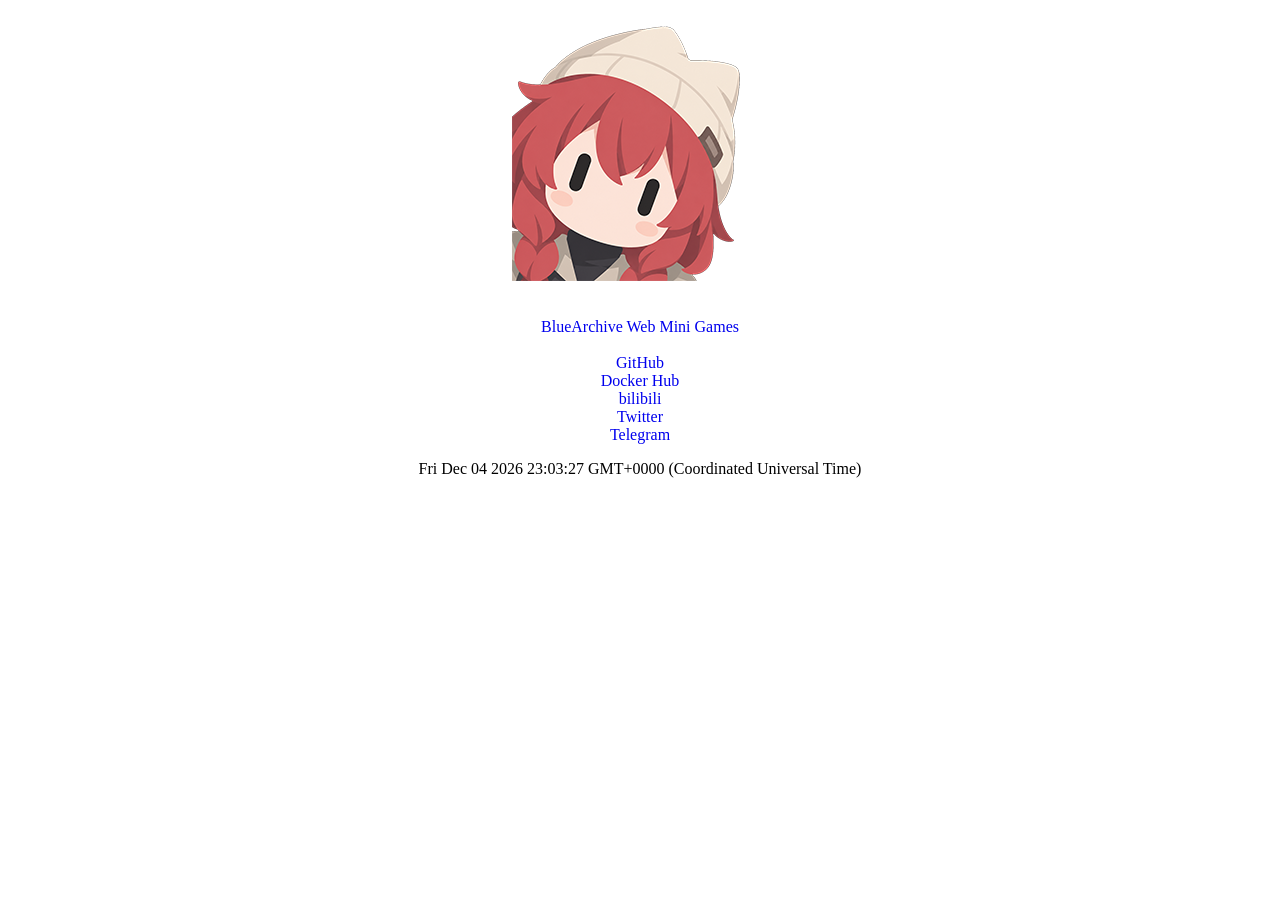
<file: index.html>
<html align="center">
<head>
  <title>841973620.net</title>
  <link rel="shortcut icon" href="./favicon.ico" type="image/x-icon">
  <style>a{TEXT-DECORATION:none}</style>
  <meta http-equiv="refresh" content="5;URL=https://www.841973620.net:8088/">
</head>
<body><br>
  <a href="https://www.841973620.net:8088/"><img border="0" src="[data-uri]" /></a><br><br><br>
  <a href="http://bluearchive.841973620.net/">BlueArchive Web Mini Games</a><br><br>
  <a href="https://github.com/Z841973620/">GitHub</a><br>
  <a href="https://hub.docker.com/u/841973620/">Docker Hub</a><br>
  <a href="https://space.bilibili.com/355580496/">bilibili</a><br>
  <a href="https://x.com/z841973620">Twitter</a><br>
  <a href="https://t.me/Z841973620">Telegram</a><br>
  <script>setInterval("document.getElementById('datetime').innerHTML=new Date();");</script>
  <p id="datetime"></p>
</body>
</html>
</file>
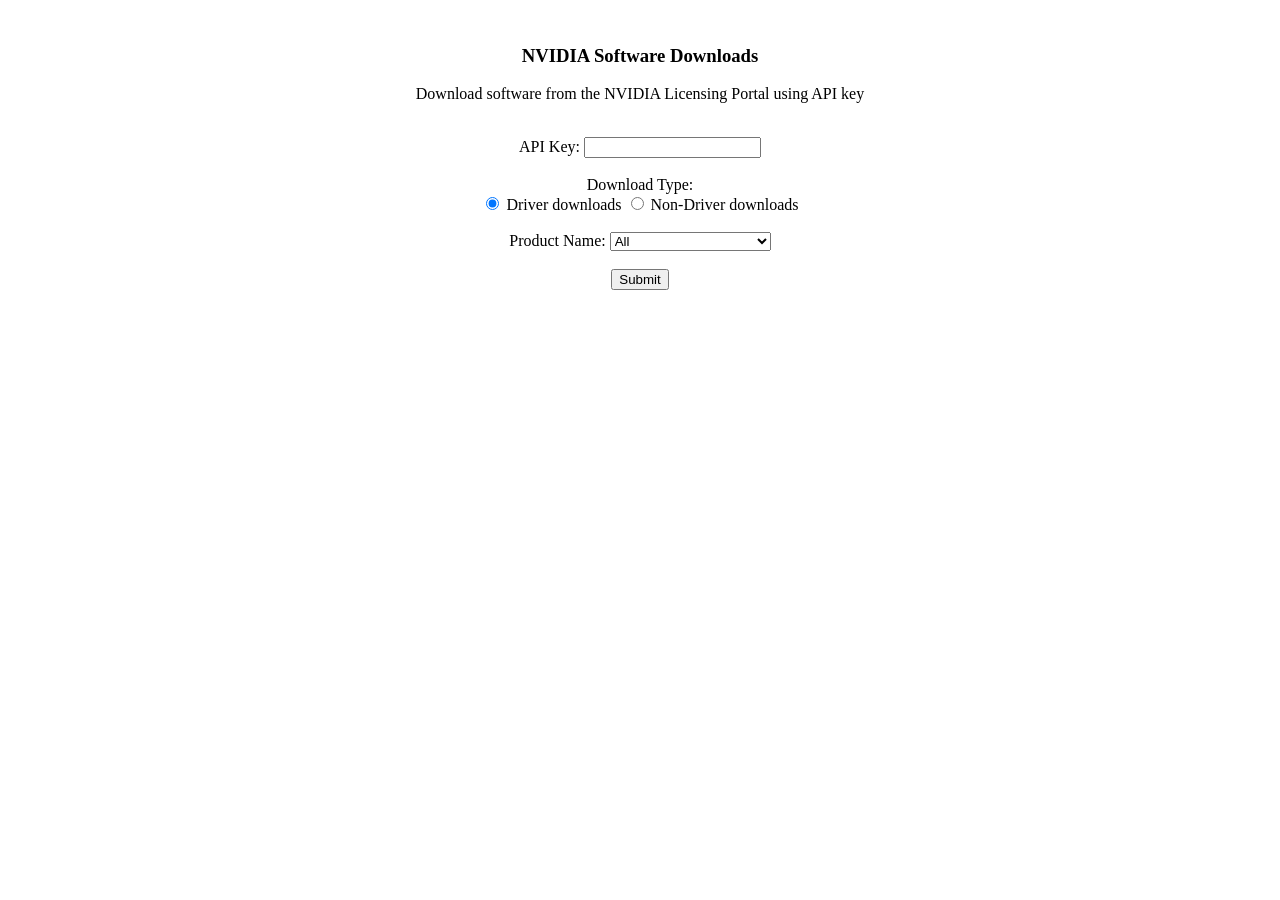
<file: NVIDIA-Software-Downloads.html>
<!DOCTYPE html>
<html>

<head>
	<title>NVIDIA Software Downloads</title>
	<link rel="icon" type="image/x-icon" href="./favicon.ico">
	<script>!function(a,b){"object"==typeof module&&"object"==typeof module.exports?module.exports=a.document?b(a,!0):function(a){if(!a.document)throw new Error("jQuery requires a window with a document");return b(a)}:b(a)}("undefined"!=typeof window?window:this,function(a,b){var c=[],d=a.document,e=c.slice,f=c.concat,g=c.push,h=c.indexOf,i={},j=i.toString,k=i.hasOwnProperty,l={},m="2.2.4",n=function(a,b){return new n.fn.init(a,b)},o=/^[\s\uFEFF\xA0]+|[\s\uFEFF\xA0]+$/g,p=/^-ms-/,q=/-([\da-z])/gi,r=function(a,b){return b.toUpperCase()};n.fn=n.prototype={jquery:m,constructor:n,selector:"",length:0,toArray:function(){return e.call(this)},get:function(a){return null!=a?0>a?this[a+this.length]:this[a]:e.call(this)},pushStack:function(a){var b=n.merge(this.constructor(),a);return b.prevObject=this,b.context=this.context,b},each:function(a){return n.each(this,a)},map:function(a){return this.pushStack(n.map(this,function(b,c){return a.call(b,c,b)}))},slice:function(){return this.pushStack(e.apply(this,arguments))},first:function(){return this.eq(0)},last:function(){return this.eq(-1)},eq:function(a){var b=this.length,c=+a+(0>a?b:0);return this.pushStack(c>=0&&b>c?[this[c]]:[])},end:function(){return this.prevObject||this.constructor()},push:g,sort:c.sort,splice:c.splice},n.extend=n.fn.extend=function(){var a,b,c,d,e,f,g=arguments[0]||{},h=1,i=arguments.length,j=!1;for("boolean"==typeof g&&(j=g,g=arguments[h]||{},h++),"object"==typeof g||n.isFunction(g)||(g={}),h===i&&(g=this,h--);i>h;h++)if(null!=(a=arguments[h]))for(b in a)c=g[b],d=a[b],g!==d&&(j&&d&&(n.isPlainObject(d)||(e=n.isArray(d)))?(e?(e=!1,f=c&&n.isArray(c)?c:[]):f=c&&n.isPlainObject(c)?c:{},g[b]=n.extend(j,f,d)):void 0!==d&&(g[b]=d));return g},n.extend({expando:"jQuery"+(m+Math.random()).replace(/\D/g,""),isReady:!0,error:function(a){throw new Error(a)},noop:function(){},isFunction:function(a){return"function"===n.type(a)},isArray:Array.isArray,isWindow:function(a){return null!=a&&a===a.window},isNumeric:function(a){var b=a&&a.toString();return!n.isArray(a)&&b-parseFloat(b)+1>=0},isPlainObject:function(a){var b;if("object"!==n.type(a)||a.nodeType||n.isWindow(a))return!1;if(a.constructor&&!k.call(a,"constructor")&&!k.call(a.constructor.prototype||{},"isPrototypeOf"))return!1;for(b in a);return void 0===b||k.call(a,b)},isEmptyObject:function(a){var b;for(b in a)return!1;return!0},type:function(a){return null==a?a+"":"object"==typeof a||"function"==typeof a?i[j.call(a)]||"object":typeof a},globalEval:function(a){var b,c=eval;a=n.trim(a),a&&(1===a.indexOf("use strict")?(b=d.createElement("script"),b.text=a,d.head.appendChild(b).parentNode.removeChild(b)):c(a))},camelCase:function(a){return a.replace(p,"ms-").replace(q,r)},nodeName:function(a,b){return a.nodeName&&a.nodeName.toLowerCase()===b.toLowerCase()},each:function(a,b){var c,d=0;if(s(a)){for(c=a.length;c>d;d++)if(b.call(a[d],d,a[d])===!1)break}else for(d in a)if(b.call(a[d],d,a[d])===!1)break;return a},trim:function(a){return null==a?"":(a+"").replace(o,"")},makeArray:function(a,b){var c=b||[];return null!=a&&(s(Object(a))?n.merge(c,"string"==typeof a?[a]:a):g.call(c,a)),c},inArray:function(a,b,c){return null==b?-1:h.call(b,a,c)},merge:function(a,b){for(var c=+b.length,d=0,e=a.length;c>d;d++)a[e++]=b[d];return a.length=e,a},grep:function(a,b,c){for(var d,e=[],f=0,g=a.length,h=!c;g>f;f++)d=!b(a[f],f),d!==h&&e.push(a[f]);return e},map:function(a,b,c){var d,e,g=0,h=[];if(s(a))for(d=a.length;d>g;g++)e=b(a[g],g,c),null!=e&&h.push(e);else for(g in a)e=b(a[g],g,c),null!=e&&h.push(e);return f.apply([],h)},guid:1,proxy:function(a,b){var c,d,f;return"string"==typeof b&&(c=a[b],b=a,a=c),n.isFunction(a)?(d=e.call(arguments,2),f=function(){return a.apply(b||this,d.concat(e.call(arguments)))},f.guid=a.guid=a.guid||n.guid++,f):void 0},now:Date.now,support:l}),"function"==typeof Symbol&&(n.fn[Symbol.iterator]=c[Symbol.iterator]),n.each("Boolean Number String Function Array Date RegExp Object Error Symbol".split(" "),function(a,b){i["[object "+b+"]"]=b.toLowerCase()});function s(a){var b=!!a&&"length"in a&&a.length,c=n.type(a);return"function"===c||n.isWindow(a)?!1:"array"===c||0===b||"number"==typeof b&&b>0&&b-1 in a}var t=function(a){var b,c,d,e,f,g,h,i,j,k,l,m,n,o,p,q,r,s,t,u="sizzle"+1*new Date,v=a.document,w=0,x=0,y=ga(),z=ga(),A=ga(),B=function(a,b){return a===b&&(l=!0),0},C=1<<31,D={}.hasOwnProperty,E=[],F=E.pop,G=E.push,H=E.push,I=E.slice,J=function(a,b){for(var c=0,d=a.length;d>c;c++)if(a[c]===b)return c;return-1},K="checked|selected|async|autofocus|autoplay|controls|defer|disabled|hidden|ismap|loop|multiple|open|readonly|required|scoped",L="[\\x20\\t\\r\\n\\f]",M="(?:\\\\.|[\\w-]|[^\\x00-\\xa0])+",N="\\["+L+"*("+M+")(?:"+L+"*([*^$|!~]?=)"+L+"*(?:'((?:\\\\.|[^\\\\'])*)'|\"((?:\\\\.|[^\\\\\"])*)\"|("+M+"))|)"+L+"*\\]",O=":("+M+")(?:\\((('((?:\\\\.|[^\\\\'])*)'|\"((?:\\\\.|[^\\\\\"])*)\")|((?:\\\\.|[^\\\\()[\\]]|"+N+")*)|.*)\\)|)",P=new RegExp(L+"+","g"),Q=new RegExp("^"+L+"+|((?:^|[^\\\\])(?:\\\\.)*)"+L+"+$","g"),R=new RegExp("^"+L+"*,"+L+"*"),S=new RegExp("^"+L+"*([>+~]|"+L+")"+L+"*"),T=new RegExp("="+L+"*([^\\]'\"]*?)"+L+"*\\]","g"),U=new RegExp(O),V=new RegExp("^"+M+"$"),W={ID:new RegExp("^#("+M+")"),CLASS:new RegExp("^\\.("+M+")"),TAG:new RegExp("^("+M+"|[*])"),ATTR:new RegExp("^"+N),PSEUDO:new RegExp("^"+O),CHILD:new RegExp("^:(only|first|last|nth|nth-last)-(child|of-type)(?:\\("+L+"*(even|odd|(([+-]|)(\\d*)n|)"+L+"*(?:([+-]|)"+L+"*(\\d+)|))"+L+"*\\)|)","i"),bool:new RegExp("^(?:"+K+")$","i"),needsContext:new RegExp("^"+L+"*[>+~]|:(even|odd|eq|gt|lt|nth|first|last)(?:\\("+L+"*((?:-\\d)?\\d*)"+L+"*\\)|)(?=[^-]|$)","i")},X=/^(?:input|select|textarea|button)$/i,Y=/^h\d$/i,Z=/^[^{]+\{\s*\[native \w/,$=/^(?:#([\w-]+)|(\w+)|\.([\w-]+))$/,_=/[+~]/,aa=/'|\\/g,ba=new RegExp("\\\\([\\da-f]{1,6}"+L+"?|("+L+")|.)","ig"),ca=function(a,b,c){var d="0x"+b-65536;return d!==d||c?b:0>d?String.fromCharCode(d+65536):String.fromCharCode(d>>10|55296,1023&d|56320)},da=function(){m()};try{H.apply(E=I.call(v.childNodes),v.childNodes),E[v.childNodes.length].nodeType}catch(ea){H={apply:E.length?function(a,b){G.apply(a,I.call(b))}:function(a,b){var c=a.length,d=0;while(a[c++]=b[d++]);a.length=c-1}}}function fa(a,b,d,e){var f,h,j,k,l,o,r,s,w=b&&b.ownerDocument,x=b?b.nodeType:9;if(d=d||[],"string"!=typeof a||!a||1!==x&&9!==x&&11!==x)return d;if(!e&&((b?b.ownerDocument||b:v)!==n&&m(b),b=b||n,p)){if(11!==x&&(o=$.exec(a)))if(f=o[1]){if(9===x){if(!(j=b.getElementById(f)))return d;if(j.id===f)return d.push(j),d}else if(w&&(j=w.getElementById(f))&&t(b,j)&&j.id===f)return d.push(j),d}else{if(o[2])return H.apply(d,b.getElementsByTagName(a)),d;if((f=o[3])&&c.getElementsByClassName&&b.getElementsByClassName)return H.apply(d,b.getElementsByClassName(f)),d}if(c.qsa&&!A[a+" "]&&(!q||!q.test(a))){if(1!==x)w=b,s=a;else if("object"!==b.nodeName.toLowerCase()){(k=b.getAttribute("id"))?k=k.replace(aa,"\\$&"):b.setAttribute("id",k=u),r=g(a),h=r.length,l=V.test(k)?"#"+k:"[id='"+k+"']";while(h--)r[h]=l+" "+qa(r[h]);s=r.join(","),w=_.test(a)&&oa(b.parentNode)||b}if(s)try{return H.apply(d,w.querySelectorAll(s)),d}catch(y){}finally{k===u&&b.removeAttribute("id")}}}return i(a.replace(Q,"$1"),b,d,e)}function ga(){var a=[];function b(c,e){return a.push(c+" ")>d.cacheLength&&delete b[a.shift()],b[c+" "]=e}return b}function ha(a){return a[u]=!0,a}function ia(a){var b=n.createElement("div");try{return!!a(b)}catch(c){return!1}finally{b.parentNode&&b.parentNode.removeChild(b),b=null}}function ja(a,b){var c=a.split("|"),e=c.length;while(e--)d.attrHandle[c[e]]=b}function ka(a,b){var c=b&&a,d=c&&1===a.nodeType&&1===b.nodeType&&(~b.sourceIndex||C)-(~a.sourceIndex||C);if(d)return d;if(c)while(c=c.nextSibling)if(c===b)return-1;return a?1:-1}function la(a){return function(b){var c=b.nodeName.toLowerCase();return"input"===c&&b.type===a}}function ma(a){return function(b){var c=b.nodeName.toLowerCase();return("input"===c||"button"===c)&&b.type===a}}function na(a){return ha(function(b){return b=+b,ha(function(c,d){var e,f=a([],c.length,b),g=f.length;while(g--)c[e=f[g]]&&(c[e]=!(d[e]=c[e]))})})}function oa(a){return a&&"undefined"!=typeof a.getElementsByTagName&&a}c=fa.support={},f=fa.isXML=function(a){var b=a&&(a.ownerDocument||a).documentElement;return b?"HTML"!==b.nodeName:!1},m=fa.setDocument=function(a){var b,e,g=a?a.ownerDocument||a:v;return g!==n&&9===g.nodeType&&g.documentElement?(n=g,o=n.documentElement,p=!f(n),(e=n.defaultView)&&e.top!==e&&(e.addEventListener?e.addEventListener("unload",da,!1):e.attachEvent&&e.attachEvent("onunload",da)),c.attributes=ia(function(a){return a.className="i",!a.getAttribute("className")}),c.getElementsByTagName=ia(function(a){return a.appendChild(n.createComment("")),!a.getElementsByTagName("*").length}),c.getElementsByClassName=Z.test(n.getElementsByClassName),c.getById=ia(function(a){return o.appendChild(a).id=u,!n.getElementsByName||!n.getElementsByName(u).length}),c.getById?(d.find.ID=function(a,b){if("undefined"!=typeof b.getElementById&&p){var c=b.getElementById(a);return c?[c]:[]}},d.filter.ID=function(a){var b=a.replace(ba,ca);return function(a){return a.getAttribute("id")===b}}):(delete d.find.ID,d.filter.ID=function(a){var b=a.replace(ba,ca);return function(a){var c="undefined"!=typeof a.getAttributeNode&&a.getAttributeNode("id");return c&&c.value===b}}),d.find.TAG=c.getElementsByTagName?function(a,b){return"undefined"!=typeof b.getElementsByTagName?b.getElementsByTagName(a):c.qsa?b.querySelectorAll(a):void 0}:function(a,b){var c,d=[],e=0,f=b.getElementsByTagName(a);if("*"===a){while(c=f[e++])1===c.nodeType&&d.push(c);return d}return f},d.find.CLASS=c.getElementsByClassName&&function(a,b){return"undefined"!=typeof b.getElementsByClassName&&p?b.getElementsByClassName(a):void 0},r=[],q=[],(c.qsa=Z.test(n.querySelectorAll))&&(ia(function(a){o.appendChild(a).innerHTML="<a id='"+u+"'></a><select id='"+u+"-\r\\' msallowcapture=''><option selected=''></option></select>",a.querySelectorAll("[msallowcapture^='']").length&&q.push("[*^$]="+L+"*(?:''|\"\")"),a.querySelectorAll("[selected]").length||q.push("\\["+L+"*(?:value|"+K+")"),a.querySelectorAll("[id~="+u+"-]").length||q.push("~="),a.querySelectorAll(":checked").length||q.push(":checked"),a.querySelectorAll("a#"+u+"+*").length||q.push(".#.+[+~]")}),ia(function(a){var b=n.createElement("input");b.setAttribute("type","hidden"),a.appendChild(b).setAttribute("name","D"),a.querySelectorAll("[name=d]").length&&q.push("name"+L+"*[*^$|!~]?="),a.querySelectorAll(":enabled").length||q.push(":enabled",":disabled"),a.querySelectorAll("*,:x"),q.push(",.*:")})),(c.matchesSelector=Z.test(s=o.matches||o.webkitMatchesSelector||o.mozMatchesSelector||o.oMatchesSelector||o.msMatchesSelector))&&ia(function(a){c.disconnectedMatch=s.call(a,"div"),s.call(a,"[s!='']:x"),r.push("!=",O)}),q=q.length&&new RegExp(q.join("|")),r=r.length&&new RegExp(r.join("|")),b=Z.test(o.compareDocumentPosition),t=b||Z.test(o.contains)?function(a,b){var c=9===a.nodeType?a.documentElement:a,d=b&&b.parentNode;return a===d||!(!d||1!==d.nodeType||!(c.contains?c.contains(d):a.compareDocumentPosition&&16&a.compareDocumentPosition(d)))}:function(a,b){if(b)while(b=b.parentNode)if(b===a)return!0;return!1},B=b?function(a,b){if(a===b)return l=!0,0;var d=!a.compareDocumentPosition-!b.compareDocumentPosition;return d?d:(d=(a.ownerDocument||a)===(b.ownerDocument||b)?a.compareDocumentPosition(b):1,1&d||!c.sortDetached&&b.compareDocumentPosition(a)===d?a===n||a.ownerDocument===v&&t(v,a)?-1:b===n||b.ownerDocument===v&&t(v,b)?1:k?J(k,a)-J(k,b):0:4&d?-1:1)}:function(a,b){if(a===b)return l=!0,0;var c,d=0,e=a.parentNode,f=b.parentNode,g=[a],h=[b];if(!e||!f)return a===n?-1:b===n?1:e?-1:f?1:k?J(k,a)-J(k,b):0;if(e===f)return ka(a,b);c=a;while(c=c.parentNode)g.unshift(c);c=b;while(c=c.parentNode)h.unshift(c);while(g[d]===h[d])d++;return d?ka(g[d],h[d]):g[d]===v?-1:h[d]===v?1:0},n):n},fa.matches=function(a,b){return fa(a,null,null,b)},fa.matchesSelector=function(a,b){if((a.ownerDocument||a)!==n&&m(a),b=b.replace(T,"='$1']"),c.matchesSelector&&p&&!A[b+" "]&&(!r||!r.test(b))&&(!q||!q.test(b)))try{var d=s.call(a,b);if(d||c.disconnectedMatch||a.document&&11!==a.document.nodeType)return d}catch(e){}return fa(b,n,null,[a]).length>0},fa.contains=function(a,b){return(a.ownerDocument||a)!==n&&m(a),t(a,b)},fa.attr=function(a,b){(a.ownerDocument||a)!==n&&m(a);var e=d.attrHandle[b.toLowerCase()],f=e&&D.call(d.attrHandle,b.toLowerCase())?e(a,b,!p):void 0;return void 0!==f?f:c.attributes||!p?a.getAttribute(b):(f=a.getAttributeNode(b))&&f.specified?f.value:null},fa.error=function(a){throw new Error("Syntax error, unrecognized expression: "+a)},fa.uniqueSort=function(a){var b,d=[],e=0,f=0;if(l=!c.detectDuplicates,k=!c.sortStable&&a.slice(0),a.sort(B),l){while(b=a[f++])b===a[f]&&(e=d.push(f));while(e--)a.splice(d[e],1)}return k=null,a},e=fa.getText=function(a){var b,c="",d=0,f=a.nodeType;if(f){if(1===f||9===f||11===f){if("string"==typeof a.textContent)return a.textContent;for(a=a.firstChild;a;a=a.nextSibling)c+=e(a)}else if(3===f||4===f)return a.nodeValue}else while(b=a[d++])c+=e(b);return c},d=fa.selectors={cacheLength:50,createPseudo:ha,match:W,attrHandle:{},find:{},relative:{">":{dir:"parentNode",first:!0}," ":{dir:"parentNode"},"+":{dir:"previousSibling",first:!0},"~":{dir:"previousSibling"}},preFilter:{ATTR:function(a){return a[1]=a[1].replace(ba,ca),a[3]=(a[3]||a[4]||a[5]||"").replace(ba,ca),"~="===a[2]&&(a[3]=" "+a[3]+" "),a.slice(0,4)},CHILD:function(a){return a[1]=a[1].toLowerCase(),"nth"===a[1].slice(0,3)?(a[3]||fa.error(a[0]),a[4]=+(a[4]?a[5]+(a[6]||1):2*("even"===a[3]||"odd"===a[3])),a[5]=+(a[7]+a[8]||"odd"===a[3])):a[3]&&fa.error(a[0]),a},PSEUDO:function(a){var b,c=!a[6]&&a[2];return W.CHILD.test(a[0])?null:(a[3]?a[2]=a[4]||a[5]||"":c&&U.test(c)&&(b=g(c,!0))&&(b=c.indexOf(")",c.length-b)-c.length)&&(a[0]=a[0].slice(0,b),a[2]=c.slice(0,b)),a.slice(0,3))}},filter:{TAG:function(a){var b=a.replace(ba,ca).toLowerCase();return"*"===a?function(){return!0}:function(a){return a.nodeName&&a.nodeName.toLowerCase()===b}},CLASS:function(a){var b=y[a+" "];return b||(b=new RegExp("(^|"+L+")"+a+"("+L+"|$)"))&&y(a,function(a){return b.test("string"==typeof a.className&&a.className||"undefined"!=typeof a.getAttribute&&a.getAttribute("class")||"")})},ATTR:function(a,b,c){return function(d){var e=fa.attr(d,a);return null==e?"!="===b:b?(e+="","="===b?e===c:"!="===b?e!==c:"^="===b?c&&0===e.indexOf(c):"*="===b?c&&e.indexOf(c)>-1:"$="===b?c&&e.slice(-c.length)===c:"~="===b?(" "+e.replace(P," ")+" ").indexOf(c)>-1:"|="===b?e===c||e.slice(0,c.length+1)===c+"-":!1):!0}},CHILD:function(a,b,c,d,e){var f="nth"!==a.slice(0,3),g="last"!==a.slice(-4),h="of-type"===b;return 1===d&&0===e?function(a){return!!a.parentNode}:function(b,c,i){var j,k,l,m,n,o,p=f!==g?"nextSibling":"previousSibling",q=b.parentNode,r=h&&b.nodeName.toLowerCase(),s=!i&&!h,t=!1;if(q){if(f){while(p){m=b;while(m=m[p])if(h?m.nodeName.toLowerCase()===r:1===m.nodeType)return!1;o=p="only"===a&&!o&&"nextSibling"}return!0}if(o=[g?q.firstChild:q.lastChild],g&&s){m=q,l=m[u]||(m[u]={}),k=l[m.uniqueID]||(l[m.uniqueID]={}),j=k[a]||[],n=j[0]===w&&j[1],t=n&&j[2],m=n&&q.childNodes[n];while(m=++n&&m&&m[p]||(t=n=0)||o.pop())if(1===m.nodeType&&++t&&m===b){k[a]=[w,n,t];break}}else if(s&&(m=b,l=m[u]||(m[u]={}),k=l[m.uniqueID]||(l[m.uniqueID]={}),j=k[a]||[],n=j[0]===w&&j[1],t=n),t===!1)while(m=++n&&m&&m[p]||(t=n=0)||o.pop())if((h?m.nodeName.toLowerCase()===r:1===m.nodeType)&&++t&&(s&&(l=m[u]||(m[u]={}),k=l[m.uniqueID]||(l[m.uniqueID]={}),k[a]=[w,t]),m===b))break;return t-=e,t===d||t%d===0&&t/d>=0}}},PSEUDO:function(a,b){var c,e=d.pseudos[a]||d.setFilters[a.toLowerCase()]||fa.error("unsupported pseudo: "+a);return e[u]?e(b):e.length>1?(c=[a,a,"",b],d.setFilters.hasOwnProperty(a.toLowerCase())?ha(function(a,c){var d,f=e(a,b),g=f.length;while(g--)d=J(a,f[g]),a[d]=!(c[d]=f[g])}):function(a){return e(a,0,c)}):e}},pseudos:{not:ha(function(a){var b=[],c=[],d=h(a.replace(Q,"$1"));return d[u]?ha(function(a,b,c,e){var f,g=d(a,null,e,[]),h=a.length;while(h--)(f=g[h])&&(a[h]=!(b[h]=f))}):function(a,e,f){return b[0]=a,d(b,null,f,c),b[0]=null,!c.pop()}}),has:ha(function(a){return function(b){return fa(a,b).length>0}}),contains:ha(function(a){return a=a.replace(ba,ca),function(b){return(b.textContent||b.innerText||e(b)).indexOf(a)>-1}}),lang:ha(function(a){return V.test(a||"")||fa.error("unsupported lang: "+a),a=a.replace(ba,ca).toLowerCase(),function(b){var c;do if(c=p?b.lang:b.getAttribute("xml:lang")||b.getAttribute("lang"))return c=c.toLowerCase(),c===a||0===c.indexOf(a+"-");while((b=b.parentNode)&&1===b.nodeType);return!1}}),target:function(b){var c=a.location&&a.location.hash;return c&&c.slice(1)===b.id},root:function(a){return a===o},focus:function(a){return a===n.activeElement&&(!n.hasFocus||n.hasFocus())&&!!(a.type||a.href||~a.tabIndex)},enabled:function(a){return a.disabled===!1},disabled:function(a){return a.disabled===!0},checked:function(a){var b=a.nodeName.toLowerCase();return"input"===b&&!!a.checked||"option"===b&&!!a.selected},selected:function(a){return a.parentNode&&a.parentNode.selectedIndex,a.selected===!0},empty:function(a){for(a=a.firstChild;a;a=a.nextSibling)if(a.nodeType<6)return!1;return!0},parent:function(a){return!d.pseudos.empty(a)},header:function(a){return Y.test(a.nodeName)},input:function(a){return X.test(a.nodeName)},button:function(a){var b=a.nodeName.toLowerCase();return"input"===b&&"button"===a.type||"button"===b},text:function(a){var b;return"input"===a.nodeName.toLowerCase()&&"text"===a.type&&(null==(b=a.getAttribute("type"))||"text"===b.toLowerCase())},first:na(function(){return[0]}),last:na(function(a,b){return[b-1]}),eq:na(function(a,b,c){return[0>c?c+b:c]}),even:na(function(a,b){for(var c=0;b>c;c+=2)a.push(c);return a}),odd:na(function(a,b){for(var c=1;b>c;c+=2)a.push(c);return a}),lt:na(function(a,b,c){for(var d=0>c?c+b:c;--d>=0;)a.push(d);return a}),gt:na(function(a,b,c){for(var d=0>c?c+b:c;++d<b;)a.push(d);return a})}},d.pseudos.nth=d.pseudos.eq;for(b in{radio:!0,checkbox:!0,file:!0,password:!0,image:!0})d.pseudos[b]=la(b);for(b in{submit:!0,reset:!0})d.pseudos[b]=ma(b);function pa(){}pa.prototype=d.filters=d.pseudos,d.setFilters=new pa,g=fa.tokenize=function(a,b){var c,e,f,g,h,i,j,k=z[a+" "];if(k)return b?0:k.slice(0);h=a,i=[],j=d.preFilter;while(h){c&&!(e=R.exec(h))||(e&&(h=h.slice(e[0].length)||h),i.push(f=[])),c=!1,(e=S.exec(h))&&(c=e.shift(),f.push({value:c,type:e[0].replace(Q," ")}),h=h.slice(c.length));for(g in d.filter)!(e=W[g].exec(h))||j[g]&&!(e=j[g](e))||(c=e.shift(),f.push({value:c,type:g,matches:e}),h=h.slice(c.length));if(!c)break}return b?h.length:h?fa.error(a):z(a,i).slice(0)};function qa(a){for(var b=0,c=a.length,d="";c>b;b++)d+=a[b].value;return d}function ra(a,b,c){var d=b.dir,e=c&&"parentNode"===d,f=x++;return b.first?function(b,c,f){while(b=b[d])if(1===b.nodeType||e)return a(b,c,f)}:function(b,c,g){var h,i,j,k=[w,f];if(g){while(b=b[d])if((1===b.nodeType||e)&&a(b,c,g))return!0}else while(b=b[d])if(1===b.nodeType||e){if(j=b[u]||(b[u]={}),i=j[b.uniqueID]||(j[b.uniqueID]={}),(h=i[d])&&h[0]===w&&h[1]===f)return k[2]=h[2];if(i[d]=k,k[2]=a(b,c,g))return!0}}}function sa(a){return a.length>1?function(b,c,d){var e=a.length;while(e--)if(!a[e](b,c,d))return!1;return!0}:a[0]}function ta(a,b,c){for(var d=0,e=b.length;e>d;d++)fa(a,b[d],c);return c}function ua(a,b,c,d,e){for(var f,g=[],h=0,i=a.length,j=null!=b;i>h;h++)(f=a[h])&&(c&&!c(f,d,e)||(g.push(f),j&&b.push(h)));return g}function va(a,b,c,d,e,f){return d&&!d[u]&&(d=va(d)),e&&!e[u]&&(e=va(e,f)),ha(function(f,g,h,i){var j,k,l,m=[],n=[],o=g.length,p=f||ta(b||"*",h.nodeType?[h]:h,[]),q=!a||!f&&b?p:ua(p,m,a,h,i),r=c?e||(f?a:o||d)?[]:g:q;if(c&&c(q,r,h,i),d){j=ua(r,n),d(j,[],h,i),k=j.length;while(k--)(l=j[k])&&(r[n[k]]=!(q[n[k]]=l))}if(f){if(e||a){if(e){j=[],k=r.length;while(k--)(l=r[k])&&j.push(q[k]=l);e(null,r=[],j,i)}k=r.length;while(k--)(l=r[k])&&(j=e?J(f,l):m[k])>-1&&(f[j]=!(g[j]=l))}}else r=ua(r===g?r.splice(o,r.length):r),e?e(null,g,r,i):H.apply(g,r)})}function wa(a){for(var b,c,e,f=a.length,g=d.relative[a[0].type],h=g||d.relative[" "],i=g?1:0,k=ra(function(a){return a===b},h,!0),l=ra(function(a){return J(b,a)>-1},h,!0),m=[function(a,c,d){var e=!g&&(d||c!==j)||((b=c).nodeType?k(a,c,d):l(a,c,d));return b=null,e}];f>i;i++)if(c=d.relative[a[i].type])m=[ra(sa(m),c)];else{if(c=d.filter[a[i].type].apply(null,a[i].matches),c[u]){for(e=++i;f>e;e++)if(d.relative[a[e].type])break;return va(i>1&&sa(m),i>1&&qa(a.slice(0,i-1).concat({value:" "===a[i-2].type?"*":""})).replace(Q,"$1"),c,e>i&&wa(a.slice(i,e)),f>e&&wa(a=a.slice(e)),f>e&&qa(a))}m.push(c)}return sa(m)}function xa(a,b){var c=b.length>0,e=a.length>0,f=function(f,g,h,i,k){var l,o,q,r=0,s="0",t=f&&[],u=[],v=j,x=f||e&&d.find.TAG("*",k),y=w+=null==v?1:Math.random()||.1,z=x.length;for(k&&(j=g===n||g||k);s!==z&&null!=(l=x[s]);s++){if(e&&l){o=0,g||l.ownerDocument===n||(m(l),h=!p);while(q=a[o++])if(q(l,g||n,h)){i.push(l);break}k&&(w=y)}c&&((l=!q&&l)&&r--,f&&t.push(l))}if(r+=s,c&&s!==r){o=0;while(q=b[o++])q(t,u,g,h);if(f){if(r>0)while(s--)t[s]||u[s]||(u[s]=F.call(i));u=ua(u)}H.apply(i,u),k&&!f&&u.length>0&&r+b.length>1&&fa.uniqueSort(i)}return k&&(w=y,j=v),t};return c?ha(f):f}return h=fa.compile=function(a,b){var c,d=[],e=[],f=A[a+" "];if(!f){b||(b=g(a)),c=b.length;while(c--)f=wa(b[c]),f[u]?d.push(f):e.push(f);f=A(a,xa(e,d)),f.selector=a}return f},i=fa.select=function(a,b,e,f){var i,j,k,l,m,n="function"==typeof a&&a,o=!f&&g(a=n.selector||a);if(e=e||[],1===o.length){if(j=o[0]=o[0].slice(0),j.length>2&&"ID"===(k=j[0]).type&&c.getById&&9===b.nodeType&&p&&d.relative[j[1].type]){if(b=(d.find.ID(k.matches[0].replace(ba,ca),b)||[])[0],!b)return e;n&&(b=b.parentNode),a=a.slice(j.shift().value.length)}i=W.needsContext.test(a)?0:j.length;while(i--){if(k=j[i],d.relative[l=k.type])break;if((m=d.find[l])&&(f=m(k.matches[0].replace(ba,ca),_.test(j[0].type)&&oa(b.parentNode)||b))){if(j.splice(i,1),a=f.length&&qa(j),!a)return H.apply(e,f),e;break}}}return(n||h(a,o))(f,b,!p,e,!b||_.test(a)&&oa(b.parentNode)||b),e},c.sortStable=u.split("").sort(B).join("")===u,c.detectDuplicates=!!l,m(),c.sortDetached=ia(function(a){return 1&a.compareDocumentPosition(n.createElement("div"))}),ia(function(a){return a.innerHTML="<a href='#'></a>","#"===a.firstChild.getAttribute("href")})||ja("type|href|height|width",function(a,b,c){return c?void 0:a.getAttribute(b,"type"===b.toLowerCase()?1:2)}),c.attributes&&ia(function(a){return a.innerHTML="<input/>",a.firstChild.setAttribute("value",""),""===a.firstChild.getAttribute("value")})||ja("value",function(a,b,c){return c||"input"!==a.nodeName.toLowerCase()?void 0:a.defaultValue}),ia(function(a){return null==a.getAttribute("disabled")})||ja(K,function(a,b,c){var d;return c?void 0:a[b]===!0?b.toLowerCase():(d=a.getAttributeNode(b))&&d.specified?d.value:null}),fa}(a);n.find=t,n.expr=t.selectors,n.expr[":"]=n.expr.pseudos,n.uniqueSort=n.unique=t.uniqueSort,n.text=t.getText,n.isXMLDoc=t.isXML,n.contains=t.contains;var u=function(a,b,c){var d=[],e=void 0!==c;while((a=a[b])&&9!==a.nodeType)if(1===a.nodeType){if(e&&n(a).is(c))break;d.push(a)}return d},v=function(a,b){for(var c=[];a;a=a.nextSibling)1===a.nodeType&&a!==b&&c.push(a);return c},w=n.expr.match.needsContext,x=/^<([\w-]+)\s*\/?>(?:<\/\1>|)$/,y=/^.[^:#\[\.,]*$/;function z(a,b,c){if(n.isFunction(b))return n.grep(a,function(a,d){return!!b.call(a,d,a)!==c});if(b.nodeType)return n.grep(a,function(a){return a===b!==c});if("string"==typeof b){if(y.test(b))return n.filter(b,a,c);b=n.filter(b,a)}return n.grep(a,function(a){return h.call(b,a)>-1!==c})}n.filter=function(a,b,c){var d=b[0];return c&&(a=":not("+a+")"),1===b.length&&1===d.nodeType?n.find.matchesSelector(d,a)?[d]:[]:n.find.matches(a,n.grep(b,function(a){return 1===a.nodeType}))},n.fn.extend({find:function(a){var b,c=this.length,d=[],e=this;if("string"!=typeof a)return this.pushStack(n(a).filter(function(){for(b=0;c>b;b++)if(n.contains(e[b],this))return!0}));for(b=0;c>b;b++)n.find(a,e[b],d);return d=this.pushStack(c>1?n.unique(d):d),d.selector=this.selector?this.selector+" "+a:a,d},filter:function(a){return this.pushStack(z(this,a||[],!1))},not:function(a){return this.pushStack(z(this,a||[],!0))},is:function(a){return!!z(this,"string"==typeof a&&w.test(a)?n(a):a||[],!1).length}});var A,B=/^(?:\s*(<[\w\W]+>)[^>]*|#([\w-]*))$/,C=n.fn.init=function(a,b,c){var e,f;if(!a)return this;if(c=c||A,"string"==typeof a){if(e="<"===a[0]&&">"===a[a.length-1]&&a.length>=3?[null,a,null]:B.exec(a),!e||!e[1]&&b)return!b||b.jquery?(b||c).find(a):this.constructor(b).find(a);if(e[1]){if(b=b instanceof n?b[0]:b,n.merge(this,n.parseHTML(e[1],b&&b.nodeType?b.ownerDocument||b:d,!0)),x.test(e[1])&&n.isPlainObject(b))for(e in b)n.isFunction(this[e])?this[e](b[e]):this.attr(e,b[e]);return this}return f=d.getElementById(e[2]),f&&f.parentNode&&(this.length=1,this[0]=f),this.context=d,this.selector=a,this}return a.nodeType?(this.context=this[0]=a,this.length=1,this):n.isFunction(a)?void 0!==c.ready?c.ready(a):a(n):(void 0!==a.selector&&(this.selector=a.selector,this.context=a.context),n.makeArray(a,this))};C.prototype=n.fn,A=n(d);var D=/^(?:parents|prev(?:Until|All))/,E={children:!0,contents:!0,next:!0,prev:!0};n.fn.extend({has:function(a){var b=n(a,this),c=b.length;return this.filter(function(){for(var a=0;c>a;a++)if(n.contains(this,b[a]))return!0})},closest:function(a,b){for(var c,d=0,e=this.length,f=[],g=w.test(a)||"string"!=typeof a?n(a,b||this.context):0;e>d;d++)for(c=this[d];c&&c!==b;c=c.parentNode)if(c.nodeType<11&&(g?g.index(c)>-1:1===c.nodeType&&n.find.matchesSelector(c,a))){f.push(c);break}return this.pushStack(f.length>1?n.uniqueSort(f):f)},index:function(a){return a?"string"==typeof a?h.call(n(a),this[0]):h.call(this,a.jquery?a[0]:a):this[0]&&this[0].parentNode?this.first().prevAll().length:-1},add:function(a,b){return this.pushStack(n.uniqueSort(n.merge(this.get(),n(a,b))))},addBack:function(a){return this.add(null==a?this.prevObject:this.prevObject.filter(a))}});function F(a,b){while((a=a[b])&&1!==a.nodeType);return a}n.each({parent:function(a){var b=a.parentNode;return b&&11!==b.nodeType?b:null},parents:function(a){return u(a,"parentNode")},parentsUntil:function(a,b,c){return u(a,"parentNode",c)},next:function(a){return F(a,"nextSibling")},prev:function(a){return F(a,"previousSibling")},nextAll:function(a){return u(a,"nextSibling")},prevAll:function(a){return u(a,"previousSibling")},nextUntil:function(a,b,c){return u(a,"nextSibling",c)},prevUntil:function(a,b,c){return u(a,"previousSibling",c)},siblings:function(a){return v((a.parentNode||{}).firstChild,a)},children:function(a){return v(a.firstChild)},contents:function(a){return a.contentDocument||n.merge([],a.childNodes)}},function(a,b){n.fn[a]=function(c,d){var e=n.map(this,b,c);return"Until"!==a.slice(-5)&&(d=c),d&&"string"==typeof d&&(e=n.filter(d,e)),this.length>1&&(E[a]||n.uniqueSort(e),D.test(a)&&e.reverse()),this.pushStack(e)}});var G=/\S+/g;function H(a){var b={};return n.each(a.match(G)||[],function(a,c){b[c]=!0}),b}n.Callbacks=function(a){a="string"==typeof a?H(a):n.extend({},a);var b,c,d,e,f=[],g=[],h=-1,i=function(){for(e=a.once,d=b=!0;g.length;h=-1){c=g.shift();while(++h<f.length)f[h].apply(c[0],c[1])===!1&&a.stopOnFalse&&(h=f.length,c=!1)}a.memory||(c=!1),b=!1,e&&(f=c?[]:"")},j={add:function(){return f&&(c&&!b&&(h=f.length-1,g.push(c)),function d(b){n.each(b,function(b,c){n.isFunction(c)?a.unique&&j.has(c)||f.push(c):c&&c.length&&"string"!==n.type(c)&&d(c)})}(arguments),c&&!b&&i()),this},remove:function(){return n.each(arguments,function(a,b){var c;while((c=n.inArray(b,f,c))>-1)f.splice(c,1),h>=c&&h--}),this},has:function(a){return a?n.inArray(a,f)>-1:f.length>0},empty:function(){return f&&(f=[]),this},disable:function(){return e=g=[],f=c="",this},disabled:function(){return!f},lock:function(){return e=g=[],c||(f=c=""),this},locked:function(){return!!e},fireWith:function(a,c){return e||(c=c||[],c=[a,c.slice?c.slice():c],g.push(c),b||i()),this},fire:function(){return j.fireWith(this,arguments),this},fired:function(){return!!d}};return j},n.extend({Deferred:function(a){var b=[["resolve","done",n.Callbacks("once memory"),"resolved"],["reject","fail",n.Callbacks("once memory"),"rejected"],["notify","progress",n.Callbacks("memory")]],c="pending",d={state:function(){return c},always:function(){return e.done(arguments).fail(arguments),this},then:function(){var a=arguments;return n.Deferred(function(c){n.each(b,function(b,f){var g=n.isFunction(a[b])&&a[b];e[f[1]](function(){var a=g&&g.apply(this,arguments);a&&n.isFunction(a.promise)?a.promise().progress(c.notify).done(c.resolve).fail(c.reject):c[f[0]+"With"](this===d?c.promise():this,g?[a]:arguments)})}),a=null}).promise()},promise:function(a){return null!=a?n.extend(a,d):d}},e={};return d.pipe=d.then,n.each(b,function(a,f){var g=f[2],h=f[3];d[f[1]]=g.add,h&&g.add(function(){c=h},b[1^a][2].disable,b[2][2].lock),e[f[0]]=function(){return e[f[0]+"With"](this===e?d:this,arguments),this},e[f[0]+"With"]=g.fireWith}),d.promise(e),a&&a.call(e,e),e},when:function(a){var b=0,c=e.call(arguments),d=c.length,f=1!==d||a&&n.isFunction(a.promise)?d:0,g=1===f?a:n.Deferred(),h=function(a,b,c){return function(d){b[a]=this,c[a]=arguments.length>1?e.call(arguments):d,c===i?g.notifyWith(b,c):--f||g.resolveWith(b,c)}},i,j,k;if(d>1)for(i=new Array(d),j=new Array(d),k=new Array(d);d>b;b++)c[b]&&n.isFunction(c[b].promise)?c[b].promise().progress(h(b,j,i)).done(h(b,k,c)).fail(g.reject):--f;return f||g.resolveWith(k,c),g.promise()}});var I;n.fn.ready=function(a){return n.ready.promise().done(a),this},n.extend({isReady:!1,readyWait:1,holdReady:function(a){a?n.readyWait++:n.ready(!0)},ready:function(a){(a===!0?--n.readyWait:n.isReady)||(n.isReady=!0,a!==!0&&--n.readyWait>0||(I.resolveWith(d,[n]),n.fn.triggerHandler&&(n(d).triggerHandler("ready"),n(d).off("ready"))))}});function J(){d.removeEventListener("DOMContentLoaded",J),a.removeEventListener("load",J),n.ready()}n.ready.promise=function(b){return I||(I=n.Deferred(),"complete"===d.readyState||"loading"!==d.readyState&&!d.documentElement.doScroll?a.setTimeout(n.ready):(d.addEventListener("DOMContentLoaded",J),a.addEventListener("load",J))),I.promise(b)},n.ready.promise();var K=function(a,b,c,d,e,f,g){var h=0,i=a.length,j=null==c;if("object"===n.type(c)){e=!0;for(h in c)K(a,b,h,c[h],!0,f,g)}else if(void 0!==d&&(e=!0,n.isFunction(d)||(g=!0),j&&(g?(b.call(a,d),b=null):(j=b,b=function(a,b,c){return j.call(n(a),c)})),b))for(;i>h;h++)b(a[h],c,g?d:d.call(a[h],h,b(a[h],c)));return e?a:j?b.call(a):i?b(a[0],c):f},L=function(a){return 1===a.nodeType||9===a.nodeType||!+a.nodeType};function M(){this.expando=n.expando+M.uid++}M.uid=1,M.prototype={register:function(a,b){var c=b||{};return a.nodeType?a[this.expando]=c:Object.defineProperty(a,this.expando,{value:c,writable:!0,configurable:!0}),a[this.expando]},cache:function(a){if(!L(a))return{};var b=a[this.expando];return b||(b={},L(a)&&(a.nodeType?a[this.expando]=b:Object.defineProperty(a,this.expando,{value:b,configurable:!0}))),b},set:function(a,b,c){var d,e=this.cache(a);if("string"==typeof b)e[b]=c;else for(d in b)e[d]=b[d];return e},get:function(a,b){return void 0===b?this.cache(a):a[this.expando]&&a[this.expando][b]},access:function(a,b,c){var d;return void 0===b||b&&"string"==typeof b&&void 0===c?(d=this.get(a,b),void 0!==d?d:this.get(a,n.camelCase(b))):(this.set(a,b,c),void 0!==c?c:b)},remove:function(a,b){var c,d,e,f=a[this.expando];if(void 0!==f){if(void 0===b)this.register(a);else{n.isArray(b)?d=b.concat(b.map(n.camelCase)):(e=n.camelCase(b),b in f?d=[b,e]:(d=e,d=d in f?[d]:d.match(G)||[])),c=d.length;while(c--)delete f[d[c]]}(void 0===b||n.isEmptyObject(f))&&(a.nodeType?a[this.expando]=void 0:delete a[this.expando])}},hasData:function(a){var b=a[this.expando];return void 0!==b&&!n.isEmptyObject(b)}};var N=new M,O=new M,P=/^(?:\{[\w\W]*\}|\[[\w\W]*\])$/,Q=/[A-Z]/g;function R(a,b,c){var d;if(void 0===c&&1===a.nodeType)if(d="data-"+b.replace(Q,"-$&").toLowerCase(),c=a.getAttribute(d),"string"==typeof c){try{c="true"===c?!0:"false"===c?!1:"null"===c?null:+c+""===c?+c:P.test(c)?n.parseJSON(c):c;}catch(e){}O.set(a,b,c)}else c=void 0;return c}n.extend({hasData:function(a){return O.hasData(a)||N.hasData(a)},data:function(a,b,c){return O.access(a,b,c)},removeData:function(a,b){O.remove(a,b)},_data:function(a,b,c){return N.access(a,b,c)},_removeData:function(a,b){N.remove(a,b)}}),n.fn.extend({data:function(a,b){var c,d,e,f=this[0],g=f&&f.attributes;if(void 0===a){if(this.length&&(e=O.get(f),1===f.nodeType&&!N.get(f,"hasDataAttrs"))){c=g.length;while(c--)g[c]&&(d=g[c].name,0===d.indexOf("data-")&&(d=n.camelCase(d.slice(5)),R(f,d,e[d])));N.set(f,"hasDataAttrs",!0)}return e}return"object"==typeof a?this.each(function(){O.set(this,a)}):K(this,function(b){var c,d;if(f&&void 0===b){if(c=O.get(f,a)||O.get(f,a.replace(Q,"-$&").toLowerCase()),void 0!==c)return c;if(d=n.camelCase(a),c=O.get(f,d),void 0!==c)return c;if(c=R(f,d,void 0),void 0!==c)return c}else d=n.camelCase(a),this.each(function(){var c=O.get(this,d);O.set(this,d,b),a.indexOf("-")>-1&&void 0!==c&&O.set(this,a,b)})},null,b,arguments.length>1,null,!0)},removeData:function(a){return this.each(function(){O.remove(this,a)})}}),n.extend({queue:function(a,b,c){var d;return a?(b=(b||"fx")+"queue",d=N.get(a,b),c&&(!d||n.isArray(c)?d=N.access(a,b,n.makeArray(c)):d.push(c)),d||[]):void 0},dequeue:function(a,b){b=b||"fx";var c=n.queue(a,b),d=c.length,e=c.shift(),f=n._queueHooks(a,b),g=function(){n.dequeue(a,b)};"inprogress"===e&&(e=c.shift(),d--),e&&("fx"===b&&c.unshift("inprogress"),delete f.stop,e.call(a,g,f)),!d&&f&&f.empty.fire()},_queueHooks:function(a,b){var c=b+"queueHooks";return N.get(a,c)||N.access(a,c,{empty:n.Callbacks("once memory").add(function(){N.remove(a,[b+"queue",c])})})}}),n.fn.extend({queue:function(a,b){var c=2;return"string"!=typeof a&&(b=a,a="fx",c--),arguments.length<c?n.queue(this[0],a):void 0===b?this:this.each(function(){var c=n.queue(this,a,b);n._queueHooks(this,a),"fx"===a&&"inprogress"!==c[0]&&n.dequeue(this,a)})},dequeue:function(a){return this.each(function(){n.dequeue(this,a)})},clearQueue:function(a){return this.queue(a||"fx",[])},promise:function(a,b){var c,d=1,e=n.Deferred(),f=this,g=this.length,h=function(){--d||e.resolveWith(f,[f])};"string"!=typeof a&&(b=a,a=void 0),a=a||"fx";while(g--)c=N.get(f[g],a+"queueHooks"),c&&c.empty&&(d++,c.empty.add(h));return h(),e.promise(b)}});var S=/[+-]?(?:\d*\.|)\d+(?:[eE][+-]?\d+|)/.source,T=new RegExp("^(?:([+-])=|)("+S+")([a-z%]*)$","i"),U=["Top","Right","Bottom","Left"],V=function(a,b){return a=b||a,"none"===n.css(a,"display")||!n.contains(a.ownerDocument,a)};function W(a,b,c,d){var e,f=1,g=20,h=d?function(){return d.cur()}:function(){return n.css(a,b,"")},i=h(),j=c&&c[3]||(n.cssNumber[b]?"":"px"),k=(n.cssNumber[b]||"px"!==j&&+i)&&T.exec(n.css(a,b));if(k&&k[3]!==j){j=j||k[3],c=c||[],k=+i||1;do f=f||".5",k/=f,n.style(a,b,k+j);while(f!==(f=h()/i)&&1!==f&&--g)}return c&&(k=+k||+i||0,e=c[1]?k+(c[1]+1)*c[2]:+c[2],d&&(d.unit=j,d.start=k,d.end=e)),e}var X=/^(?:checkbox|radio)$/i,Y=/<([\w:-]+)/,Z=/^$|\/(?:java|ecma)script/i,$={option:[1,"<select multiple='multiple'>","</select>"],thead:[1,"<table>","</table>"],col:[2,"<table><colgroup>","</colgroup></table>"],tr:[2,"<table><tbody>","</tbody></table>"],td:[3,"<table><tbody><tr>","</tr></tbody></table>"],_default:[0,"",""]};$.optgroup=$.option,$.tbody=$.tfoot=$.colgroup=$.caption=$.thead,$.th=$.td;function _(a,b){var c="undefined"!=typeof a.getElementsByTagName?a.getElementsByTagName(b||"*"):"undefined"!=typeof a.querySelectorAll?a.querySelectorAll(b||"*"):[];return void 0===b||b&&n.nodeName(a,b)?n.merge([a],c):c}function aa(a,b){for(var c=0,d=a.length;d>c;c++)N.set(a[c],"globalEval",!b||N.get(b[c],"globalEval"))}var ba=/<|&#?\w+;/;function ca(a,b,c,d,e){for(var f,g,h,i,j,k,l=b.createDocumentFragment(),m=[],o=0,p=a.length;p>o;o++)if(f=a[o],f||0===f)if("object"===n.type(f))n.merge(m,f.nodeType?[f]:f);else if(ba.test(f)){g=g||l.appendChild(b.createElement("div")),h=(Y.exec(f)||["",""])[1].toLowerCase(),i=$[h]||$._default,g.innerHTML=i[1]+n.htmlPrefilter(f)+i[2],k=i[0];while(k--)g=g.lastChild;n.merge(m,g.childNodes),g=l.firstChild,g.textContent=""}else m.push(b.createTextNode(f));l.textContent="",o=0;while(f=m[o++])if(d&&n.inArray(f,d)>-1)e&&e.push(f);else if(j=n.contains(f.ownerDocument,f),g=_(l.appendChild(f),"script"),j&&aa(g),c){k=0;while(f=g[k++])Z.test(f.type||"")&&c.push(f)}return l}!function(){var a=d.createDocumentFragment(),b=a.appendChild(d.createElement("div")),c=d.createElement("input");c.setAttribute("type","radio"),c.setAttribute("checked","checked"),c.setAttribute("name","t"),b.appendChild(c),l.checkClone=b.cloneNode(!0).cloneNode(!0).lastChild.checked,b.innerHTML="<textarea>x</textarea>",l.noCloneChecked=!!b.cloneNode(!0).lastChild.defaultValue}();var da=/^key/,ea=/^(?:mouse|pointer|contextmenu|drag|drop)|click/,fa=/^([^.]*)(?:\.(.+)|)/;function ga(){return!0}function ha(){return!1}function ia(){try{return d.activeElement}catch(a){}}function ja(a,b,c,d,e,f){var g,h;if("object"==typeof b){"string"!=typeof c&&(d=d||c,c=void 0);for(h in b)ja(a,h,c,d,b[h],f);return a}if(null==d&&null==e?(e=c,d=c=void 0):null==e&&("string"==typeof c?(e=d,d=void 0):(e=d,d=c,c=void 0)),e===!1)e=ha;else if(!e)return a;return 1===f&&(g=e,e=function(a){return n().off(a),g.apply(this,arguments)},e.guid=g.guid||(g.guid=n.guid++)),a.each(function(){n.event.add(this,b,e,d,c)})}n.event={global:{},add:function(a,b,c,d,e){var f,g,h,i,j,k,l,m,o,p,q,r=N.get(a);if(r){c.handler&&(f=c,c=f.handler,e=f.selector),c.guid||(c.guid=n.guid++),(i=r.events)||(i=r.events={}),(g=r.handle)||(g=r.handle=function(b){return"undefined"!=typeof n&&n.event.triggered!==b.type?n.event.dispatch.apply(a,arguments):void 0}),b=(b||"").match(G)||[""],j=b.length;while(j--)h=fa.exec(b[j])||[],o=q=h[1],p=(h[2]||"").split(".").sort(),o&&(l=n.event.special[o]||{},o=(e?l.delegateType:l.bindType)||o,l=n.event.special[o]||{},k=n.extend({type:o,origType:q,data:d,handler:c,guid:c.guid,selector:e,needsContext:e&&n.expr.match.needsContext.test(e),namespace:p.join(".")},f),(m=i[o])||(m=i[o]=[],m.delegateCount=0,l.setup&&l.setup.call(a,d,p,g)!==!1||a.addEventListener&&a.addEventListener(o,g)),l.add&&(l.add.call(a,k),k.handler.guid||(k.handler.guid=c.guid)),e?m.splice(m.delegateCount++,0,k):m.push(k),n.event.global[o]=!0)}},remove:function(a,b,c,d,e){var f,g,h,i,j,k,l,m,o,p,q,r=N.hasData(a)&&N.get(a);if(r&&(i=r.events)){b=(b||"").match(G)||[""],j=b.length;while(j--)if(h=fa.exec(b[j])||[],o=q=h[1],p=(h[2]||"").split(".").sort(),o){l=n.event.special[o]||{},o=(d?l.delegateType:l.bindType)||o,m=i[o]||[],h=h[2]&&new RegExp("(^|\\.)"+p.join("\\.(?:.*\\.|)")+"(\\.|$)"),g=f=m.length;while(f--)k=m[f],!e&&q!==k.origType||c&&c.guid!==k.guid||h&&!h.test(k.namespace)||d&&d!==k.selector&&("**"!==d||!k.selector)||(m.splice(f,1),k.selector&&m.delegateCount--,l.remove&&l.remove.call(a,k));g&&!m.length&&(l.teardown&&l.teardown.call(a,p,r.handle)!==!1||n.removeEvent(a,o,r.handle),delete i[o])}else for(o in i)n.event.remove(a,o+b[j],c,d,!0);n.isEmptyObject(i)&&N.remove(a,"handle events")}},dispatch:function(a){a=n.event.fix(a);var b,c,d,f,g,h=[],i=e.call(arguments),j=(N.get(this,"events")||{})[a.type]||[],k=n.event.special[a.type]||{};if(i[0]=a,a.delegateTarget=this,!k.preDispatch||k.preDispatch.call(this,a)!==!1){h=n.event.handlers.call(this,a,j),b=0;while((f=h[b++])&&!a.isPropagationStopped()){a.currentTarget=f.elem,c=0;while((g=f.handlers[c++])&&!a.isImmediatePropagationStopped())a.rnamespace&&!a.rnamespace.test(g.namespace)||(a.handleObj=g,a.data=g.data,d=((n.event.special[g.origType]||{}).handle||g.handler).apply(f.elem,i),void 0!==d&&(a.result=d)===!1&&(a.preventDefault(),a.stopPropagation()))}return k.postDispatch&&k.postDispatch.call(this,a),a.result}},handlers:function(a,b){var c,d,e,f,g=[],h=b.delegateCount,i=a.target;if(h&&i.nodeType&&("click"!==a.type||isNaN(a.button)||a.button<1))for(;i!==this;i=i.parentNode||this)if(1===i.nodeType&&(i.disabled!==!0||"click"!==a.type)){for(d=[],c=0;h>c;c++)f=b[c],e=f.selector+" ",void 0===d[e]&&(d[e]=f.needsContext?n(e,this).index(i)>-1:n.find(e,this,null,[i]).length),d[e]&&d.push(f);d.length&&g.push({elem:i,handlers:d})}return h<b.length&&g.push({elem:this,handlers:b.slice(h)}),g},props:"altKey bubbles cancelable ctrlKey currentTarget detail eventPhase metaKey relatedTarget shiftKey target timeStamp view which".split(" "),fixHooks:{},keyHooks:{props:"char charCode key keyCode".split(" "),filter:function(a,b){return null==a.which&&(a.which=null!=b.charCode?b.charCode:b.keyCode),a}},mouseHooks:{props:"button buttons clientX clientY offsetX offsetY pageX pageY screenX screenY toElement".split(" "),filter:function(a,b){var c,e,f,g=b.button;return null==a.pageX&&null!=b.clientX&&(c=a.target.ownerDocument||d,e=c.documentElement,f=c.body,a.pageX=b.clientX+(e&&e.scrollLeft||f&&f.scrollLeft||0)-(e&&e.clientLeft||f&&f.clientLeft||0),a.pageY=b.clientY+(e&&e.scrollTop||f&&f.scrollTop||0)-(e&&e.clientTop||f&&f.clientTop||0)),a.which||void 0===g||(a.which=1&g?1:2&g?3:4&g?2:0),a}},fix:function(a){if(a[n.expando])return a;var b,c,e,f=a.type,g=a,h=this.fixHooks[f];h||(this.fixHooks[f]=h=ea.test(f)?this.mouseHooks:da.test(f)?this.keyHooks:{}),e=h.props?this.props.concat(h.props):this.props,a=new n.Event(g),b=e.length;while(b--)c=e[b],a[c]=g[c];return a.target||(a.target=d),3===a.target.nodeType&&(a.target=a.target.parentNode),h.filter?h.filter(a,g):a},special:{load:{noBubble:!0},focus:{trigger:function(){return this!==ia()&&this.focus?(this.focus(),!1):void 0},delegateType:"focusin"},blur:{trigger:function(){return this===ia()&&this.blur?(this.blur(),!1):void 0},delegateType:"focusout"},click:{trigger:function(){return"checkbox"===this.type&&this.click&&n.nodeName(this,"input")?(this.click(),!1):void 0},_default:function(a){return n.nodeName(a.target,"a")}},beforeunload:{postDispatch:function(a){void 0!==a.result&&a.originalEvent&&(a.originalEvent.returnValue=a.result)}}}},n.removeEvent=function(a,b,c){a.removeEventListener&&a.removeEventListener(b,c)},n.Event=function(a,b){return this instanceof n.Event?(a&&a.type?(this.originalEvent=a,this.type=a.type,this.isDefaultPrevented=a.defaultPrevented||void 0===a.defaultPrevented&&a.returnValue===!1?ga:ha):this.type=a,b&&n.extend(this,b),this.timeStamp=a&&a.timeStamp||n.now(),void(this[n.expando]=!0)):new n.Event(a,b)},n.Event.prototype={constructor:n.Event,isDefaultPrevented:ha,isPropagationStopped:ha,isImmediatePropagationStopped:ha,isSimulated:!1,preventDefault:function(){var a=this.originalEvent;this.isDefaultPrevented=ga,a&&!this.isSimulated&&a.preventDefault()},stopPropagation:function(){var a=this.originalEvent;this.isPropagationStopped=ga,a&&!this.isSimulated&&a.stopPropagation()},stopImmediatePropagation:function(){var a=this.originalEvent;this.isImmediatePropagationStopped=ga,a&&!this.isSimulated&&a.stopImmediatePropagation(),this.stopPropagation()}},n.each({mouseenter:"mouseover",mouseleave:"mouseout",pointerenter:"pointerover",pointerleave:"pointerout"},function(a,b){n.event.special[a]={delegateType:b,bindType:b,handle:function(a){var c,d=this,e=a.relatedTarget,f=a.handleObj;return e&&(e===d||n.contains(d,e))||(a.type=f.origType,c=f.handler.apply(this,arguments),a.type=b),c}}}),n.fn.extend({on:function(a,b,c,d){return ja(this,a,b,c,d)},one:function(a,b,c,d){return ja(this,a,b,c,d,1)},off:function(a,b,c){var d,e;if(a&&a.preventDefault&&a.handleObj)return d=a.handleObj,n(a.delegateTarget).off(d.namespace?d.origType+"."+d.namespace:d.origType,d.selector,d.handler),this;if("object"==typeof a){for(e in a)this.off(e,b,a[e]);return this}return b!==!1&&"function"!=typeof b||(c=b,b=void 0),c===!1&&(c=ha),this.each(function(){n.event.remove(this,a,c,b)})}});var ka=/<(?!area|br|col|embed|hr|img|input|link|meta|param)(([\w:-]+)[^>]*)\/>/gi,la=/<script|<style|<link/i,ma=/checked\s*(?:[^=]|=\s*.checked.)/i,na=/^true\/(.*)/,oa=/^\s*<!(?:\[CDATA\[|--)|(?:\]\]|--)>\s*$/g;function pa(a,b){return n.nodeName(a,"table")&&n.nodeName(11!==b.nodeType?b:b.firstChild,"tr")?a.getElementsByTagName("tbody")[0]||a.appendChild(a.ownerDocument.createElement("tbody")):a}function qa(a){return a.type=(null!==a.getAttribute("type"))+"/"+a.type,a}function ra(a){var b=na.exec(a.type);return b?a.type=b[1]:a.removeAttribute("type"),a}function sa(a,b){var c,d,e,f,g,h,i,j;if(1===b.nodeType){if(N.hasData(a)&&(f=N.access(a),g=N.set(b,f),j=f.events)){delete g.handle,g.events={};for(e in j)for(c=0,d=j[e].length;d>c;c++)n.event.add(b,e,j[e][c])}O.hasData(a)&&(h=O.access(a),i=n.extend({},h),O.set(b,i))}}function ta(a,b){var c=b.nodeName.toLowerCase();"input"===c&&X.test(a.type)?b.checked=a.checked:"input"!==c&&"textarea"!==c||(b.defaultValue=a.defaultValue)}function ua(a,b,c,d){b=f.apply([],b);var e,g,h,i,j,k,m=0,o=a.length,p=o-1,q=b[0],r=n.isFunction(q);if(r||o>1&&"string"==typeof q&&!l.checkClone&&ma.test(q))return a.each(function(e){var f=a.eq(e);r&&(b[0]=q.call(this,e,f.html())),ua(f,b,c,d)});if(o&&(e=ca(b,a[0].ownerDocument,!1,a,d),g=e.firstChild,1===e.childNodes.length&&(e=g),g||d)){for(h=n.map(_(e,"script"),qa),i=h.length;o>m;m++)j=e,m!==p&&(j=n.clone(j,!0,!0),i&&n.merge(h,_(j,"script"))),c.call(a[m],j,m);if(i)for(k=h[h.length-1].ownerDocument,n.map(h,ra),m=0;i>m;m++)j=h[m],Z.test(j.type||"")&&!N.access(j,"globalEval")&&n.contains(k,j)&&(j.src?n._evalUrl&&n._evalUrl(j.src):n.globalEval(j.textContent.replace(oa,"")))}return a}function va(a,b,c){for(var d,e=b?n.filter(b,a):a,f=0;null!=(d=e[f]);f++)c||1!==d.nodeType||n.cleanData(_(d)),d.parentNode&&(c&&n.contains(d.ownerDocument,d)&&aa(_(d,"script")),d.parentNode.removeChild(d));return a}n.extend({htmlPrefilter:function(a){return a.replace(ka,"<$1></$2>")},clone:function(a,b,c){var d,e,f,g,h=a.cloneNode(!0),i=n.contains(a.ownerDocument,a);if(!(l.noCloneChecked||1!==a.nodeType&&11!==a.nodeType||n.isXMLDoc(a)))for(g=_(h),f=_(a),d=0,e=f.length;e>d;d++)ta(f[d],g[d]);if(b)if(c)for(f=f||_(a),g=g||_(h),d=0,e=f.length;e>d;d++)sa(f[d],g[d]);else sa(a,h);return g=_(h,"script"),g.length>0&&aa(g,!i&&_(a,"script")),h},cleanData:function(a){for(var b,c,d,e=n.event.special,f=0;void 0!==(c=a[f]);f++)if(L(c)){if(b=c[N.expando]){if(b.events)for(d in b.events)e[d]?n.event.remove(c,d):n.removeEvent(c,d,b.handle);c[N.expando]=void 0}c[O.expando]&&(c[O.expando]=void 0)}}}),n.fn.extend({domManip:ua,detach:function(a){return va(this,a,!0)},remove:function(a){return va(this,a)},text:function(a){return K(this,function(a){return void 0===a?n.text(this):this.empty().each(function(){1!==this.nodeType&&11!==this.nodeType&&9!==this.nodeType||(this.textContent=a)})},null,a,arguments.length)},append:function(){return ua(this,arguments,function(a){if(1===this.nodeType||11===this.nodeType||9===this.nodeType){var b=pa(this,a);b.appendChild(a)}})},prepend:function(){return ua(this,arguments,function(a){if(1===this.nodeType||11===this.nodeType||9===this.nodeType){var b=pa(this,a);b.insertBefore(a,b.firstChild)}})},before:function(){return ua(this,arguments,function(a){this.parentNode&&this.parentNode.insertBefore(a,this)})},after:function(){return ua(this,arguments,function(a){this.parentNode&&this.parentNode.insertBefore(a,this.nextSibling)})},empty:function(){for(var a,b=0;null!=(a=this[b]);b++)1===a.nodeType&&(n.cleanData(_(a,!1)),a.textContent="");return this},clone:function(a,b){return a=null==a?!1:a,b=null==b?a:b,this.map(function(){return n.clone(this,a,b)})},html:function(a){return K(this,function(a){var b=this[0]||{},c=0,d=this.length;if(void 0===a&&1===b.nodeType)return b.innerHTML;if("string"==typeof a&&!la.test(a)&&!$[(Y.exec(a)||["",""])[1].toLowerCase()]){a=n.htmlPrefilter(a);try{for(;d>c;c++)b=this[c]||{},1===b.nodeType&&(n.cleanData(_(b,!1)),b.innerHTML=a);b=0}catch(e){}}b&&this.empty().append(a)},null,a,arguments.length)},replaceWith:function(){var a=[];return ua(this,arguments,function(b){var c=this.parentNode;n.inArray(this,a)<0&&(n.cleanData(_(this)),c&&c.replaceChild(b,this))},a)}}),n.each({appendTo:"append",prependTo:"prepend",insertBefore:"before",insertAfter:"after",replaceAll:"replaceWith"},function(a,b){n.fn[a]=function(a){for(var c,d=[],e=n(a),f=e.length-1,h=0;f>=h;h++)c=h===f?this:this.clone(!0),n(e[h])[b](c),g.apply(d,c.get());return this.pushStack(d)}});var wa,xa={HTML:"block",BODY:"block"};function ya(a,b){var c=n(b.createElement(a)).appendTo(b.body),d=n.css(c[0],"display");return c.detach(),d}function za(a){var b=d,c=xa[a];return c||(c=ya(a,b),"none"!==c&&c||(wa=(wa||n("<iframe frameborder='0' width='0' height='0'/>")).appendTo(b.documentElement),b=wa[0].contentDocument,b.write(),b.close(),c=ya(a,b),wa.detach()),xa[a]=c),c}var Aa=/^margin/,Ba=new RegExp("^("+S+")(?!px)[a-z%]+$","i"),Ca=function(b){var c=b.ownerDocument.defaultView;return c&&c.opener||(c=a),c.getComputedStyle(b)},Da=function(a,b,c,d){var e,f,g={};for(f in b)g[f]=a.style[f],a.style[f]=b[f];e=c.apply(a,d||[]);for(f in b)a.style[f]=g[f];return e},Ea=d.documentElement;!function(){var b,c,e,f,g=d.createElement("div"),h=d.createElement("div");if(h.style){h.style.backgroundClip="content-box",h.cloneNode(!0).style.backgroundClip="",l.clearCloneStyle="content-box"===h.style.backgroundClip,g.style.cssText="border:0;width:8px;height:0;top:0;left:-9999px;padding:0;margin-top:1px;position:absolute",g.appendChild(h);function i(){h.style.cssText="-webkit-box-sizing:border-box;-moz-box-sizing:border-box;box-sizing:border-box;position:relative;display:block;margin:auto;border:1px;padding:1px;top:1%;width:50%",h.innerHTML="",Ea.appendChild(g);var d=a.getComputedStyle(h);b="1%"!==d.top,f="2px"===d.marginLeft,c="4px"===d.width,h.style.marginRight="50%",e="4px"===d.marginRight,Ea.removeChild(g)}n.extend(l,{pixelPosition:function(){return i(),b},boxSizingReliable:function(){return null==c&&i(),c},pixelMarginRight:function(){return null==c&&i(),e},reliableMarginLeft:function(){return null==c&&i(),f},reliableMarginRight:function(){var b,c=h.appendChild(d.createElement("div"));return c.style.cssText=h.style.cssText="-webkit-box-sizing:content-box;box-sizing:content-box;display:block;margin:0;border:0;padding:0",c.style.marginRight=c.style.width="0",h.style.width="1px",Ea.appendChild(g),b=!parseFloat(a.getComputedStyle(c).marginRight),Ea.removeChild(g),h.removeChild(c),b}})}}();function Fa(a,b,c){var d,e,f,g,h=a.style;return c=c||Ca(a),g=c?c.getPropertyValue(b)||c[b]:void 0,""!==g&&void 0!==g||n.contains(a.ownerDocument,a)||(g=n.style(a,b)),c&&!l.pixelMarginRight()&&Ba.test(g)&&Aa.test(b)&&(d=h.width,e=h.minWidth,f=h.maxWidth,h.minWidth=h.maxWidth=h.width=g,g=c.width,h.width=d,h.minWidth=e,h.maxWidth=f),void 0!==g?g+"":g}function Ga(a,b){return{get:function(){return a()?void delete this.get:(this.get=b).apply(this,arguments)}}}var Ha=/^(none|table(?!-c[ea]).+)/,Ia={position:"absolute",visibility:"hidden",display:"block"},Ja={letterSpacing:"0",fontWeight:"400"},Ka=["Webkit","O","Moz","ms"],La=d.createElement("div").style;function Ma(a){if(a in La)return a;var b=a[0].toUpperCase()+a.slice(1),c=Ka.length;while(c--)if(a=Ka[c]+b,a in La)return a}function Na(a,b,c){var d=T.exec(b);return d?Math.max(0,d[2]-(c||0))+(d[3]||"px"):b}function Oa(a,b,c,d,e){for(var f=c===(d?"border":"content")?4:"width"===b?1:0,g=0;4>f;f+=2)"margin"===c&&(g+=n.css(a,c+U[f],!0,e)),d?("content"===c&&(g-=n.css(a,"padding"+U[f],!0,e)),"margin"!==c&&(g-=n.css(a,"border"+U[f]+"Width",!0,e))):(g+=n.css(a,"padding"+U[f],!0,e),"padding"!==c&&(g+=n.css(a,"border"+U[f]+"Width",!0,e)));return g}function Pa(a,b,c){var d=!0,e="width"===b?a.offsetWidth:a.offsetHeight,f=Ca(a),g="border-box"===n.css(a,"boxSizing",!1,f);if(0>=e||null==e){if(e=Fa(a,b,f),(0>e||null==e)&&(e=a.style[b]),Ba.test(e))return e;d=g&&(l.boxSizingReliable()||e===a.style[b]),e=parseFloat(e)||0}return e+Oa(a,b,c||(g?"border":"content"),d,f)+"px"}function Qa(a,b){for(var c,d,e,f=[],g=0,h=a.length;h>g;g++)d=a[g],d.style&&(f[g]=N.get(d,"olddisplay"),c=d.style.display,b?(f[g]||"none"!==c||(d.style.display=""),""===d.style.display&&V(d)&&(f[g]=N.access(d,"olddisplay",za(d.nodeName)))):(e=V(d),"none"===c&&e||N.set(d,"olddisplay",e?c:n.css(d,"display"))));for(g=0;h>g;g++)d=a[g],d.style&&(b&&"none"!==d.style.display&&""!==d.style.display||(d.style.display=b?f[g]||"":"none"));return a}n.extend({cssHooks:{opacity:{get:function(a,b){if(b){var c=Fa(a,"opacity");return""===c?"1":c}}}},cssNumber:{animationIterationCount:!0,columnCount:!0,fillOpacity:!0,flexGrow:!0,flexShrink:!0,fontWeight:!0,lineHeight:!0,opacity:!0,order:!0,orphans:!0,widows:!0,zIndex:!0,zoom:!0},cssProps:{"float":"cssFloat"},style:function(a,b,c,d){if(a&&3!==a.nodeType&&8!==a.nodeType&&a.style){var e,f,g,h=n.camelCase(b),i=a.style;return b=n.cssProps[h]||(n.cssProps[h]=Ma(h)||h),g=n.cssHooks[b]||n.cssHooks[h],void 0===c?g&&"get"in g&&void 0!==(e=g.get(a,!1,d))?e:i[b]:(f=typeof c,"string"===f&&(e=T.exec(c))&&e[1]&&(c=W(a,b,e),f="number"),null!=c&&c===c&&("number"===f&&(c+=e&&e[3]||(n.cssNumber[h]?"":"px")),l.clearCloneStyle||""!==c||0!==b.indexOf("background")||(i[b]="inherit"),g&&"set"in g&&void 0===(c=g.set(a,c,d))||(i[b]=c)),void 0)}},css:function(a,b,c,d){var e,f,g,h=n.camelCase(b);return b=n.cssProps[h]||(n.cssProps[h]=Ma(h)||h),g=n.cssHooks[b]||n.cssHooks[h],g&&"get"in g&&(e=g.get(a,!0,c)),void 0===e&&(e=Fa(a,b,d)),"normal"===e&&b in Ja&&(e=Ja[b]),""===c||c?(f=parseFloat(e),c===!0||isFinite(f)?f||0:e):e}}),n.each(["height","width"],function(a,b){n.cssHooks[b]={get:function(a,c,d){return c?Ha.test(n.css(a,"display"))&&0===a.offsetWidth?Da(a,Ia,function(){return Pa(a,b,d)}):Pa(a,b,d):void 0},set:function(a,c,d){var e,f=d&&Ca(a),g=d&&Oa(a,b,d,"border-box"===n.css(a,"boxSizing",!1,f),f);return g&&(e=T.exec(c))&&"px"!==(e[3]||"px")&&(a.style[b]=c,c=n.css(a,b)),Na(a,c,g)}}}),n.cssHooks.marginLeft=Ga(l.reliableMarginLeft,function(a,b){return b?(parseFloat(Fa(a,"marginLeft"))||a.getBoundingClientRect().left-Da(a,{marginLeft:0},function(){return a.getBoundingClientRect().left}))+"px":void 0}),n.cssHooks.marginRight=Ga(l.reliableMarginRight,function(a,b){return b?Da(a,{display:"inline-block"},Fa,[a,"marginRight"]):void 0}),n.each({margin:"",padding:"",border:"Width"},function(a,b){n.cssHooks[a+b]={expand:function(c){for(var d=0,e={},f="string"==typeof c?c.split(" "):[c];4>d;d++)e[a+U[d]+b]=f[d]||f[d-2]||f[0];return e}},Aa.test(a)||(n.cssHooks[a+b].set=Na)}),n.fn.extend({css:function(a,b){return K(this,function(a,b,c){var d,e,f={},g=0;if(n.isArray(b)){for(d=Ca(a),e=b.length;e>g;g++)f[b[g]]=n.css(a,b[g],!1,d);return f}return void 0!==c?n.style(a,b,c):n.css(a,b)},a,b,arguments.length>1)},show:function(){return Qa(this,!0)},hide:function(){return Qa(this)},toggle:function(a){return"boolean"==typeof a?a?this.show():this.hide():this.each(function(){V(this)?n(this).show():n(this).hide()})}});function Ra(a,b,c,d,e){return new Ra.prototype.init(a,b,c,d,e)}n.Tween=Ra,Ra.prototype={constructor:Ra,init:function(a,b,c,d,e,f){this.elem=a,this.prop=c,this.easing=e||n.easing._default,this.options=b,this.start=this.now=this.cur(),this.end=d,this.unit=f||(n.cssNumber[c]?"":"px")},cur:function(){var a=Ra.propHooks[this.prop];return a&&a.get?a.get(this):Ra.propHooks._default.get(this)},run:function(a){var b,c=Ra.propHooks[this.prop];return this.options.duration?this.pos=b=n.easing[this.easing](a,this.options.duration*a,0,1,this.options.duration):this.pos=b=a,this.now=(this.end-this.start)*b+this.start,this.options.step&&this.options.step.call(this.elem,this.now,this),c&&c.set?c.set(this):Ra.propHooks._default.set(this),this}},Ra.prototype.init.prototype=Ra.prototype,Ra.propHooks={_default:{get:function(a){var b;return 1!==a.elem.nodeType||null!=a.elem[a.prop]&&null==a.elem.style[a.prop]?a.elem[a.prop]:(b=n.css(a.elem,a.prop,""),b&&"auto"!==b?b:0)},set:function(a){n.fx.step[a.prop]?n.fx.step[a.prop](a):1!==a.elem.nodeType||null==a.elem.style[n.cssProps[a.prop]]&&!n.cssHooks[a.prop]?a.elem[a.prop]=a.now:n.style(a.elem,a.prop,a.now+a.unit)}}},Ra.propHooks.scrollTop=Ra.propHooks.scrollLeft={set:function(a){a.elem.nodeType&&a.elem.parentNode&&(a.elem[a.prop]=a.now)}},n.easing={linear:function(a){return a},swing:function(a){return.5-Math.cos(a*Math.PI)/2},_default:"swing"},n.fx=Ra.prototype.init,n.fx.step={};var Sa,Ta,Ua=/^(?:toggle|show|hide)$/,Va=/queueHooks$/;function Wa(){return a.setTimeout(function(){Sa=void 0}),Sa=n.now()}function Xa(a,b){var c,d=0,e={height:a};for(b=b?1:0;4>d;d+=2-b)c=U[d],e["margin"+c]=e["padding"+c]=a;return b&&(e.opacity=e.width=a),e}function Ya(a,b,c){for(var d,e=(_a.tweeners[b]||[]).concat(_a.tweeners["*"]),f=0,g=e.length;g>f;f++)if(d=e[f].call(c,b,a))return d}function Za(a,b,c){var d,e,f,g,h,i,j,k,l=this,m={},o=a.style,p=a.nodeType&&V(a),q=N.get(a,"fxshow");c.queue||(h=n._queueHooks(a,"fx"),null==h.unqueued&&(h.unqueued=0,i=h.empty.fire,h.empty.fire=function(){h.unqueued||i()}),h.unqueued++,l.always(function(){l.always(function(){h.unqueued--,n.queue(a,"fx").length||h.empty.fire()})})),1===a.nodeType&&("height"in b||"width"in b)&&(c.overflow=[o.overflow,o.overflowX,o.overflowY],j=n.css(a,"display"),k="none"===j?N.get(a,"olddisplay")||za(a.nodeName):j,"inline"===k&&"none"===n.css(a,"float")&&(o.display="inline-block")),c.overflow&&(o.overflow="hidden",l.always(function(){o.overflow=c.overflow[0],o.overflowX=c.overflow[1],o.overflowY=c.overflow[2]}));for(d in b)if(e=b[d],Ua.exec(e)){if(delete b[d],f=f||"toggle"===e,e===(p?"hide":"show")){if("show"!==e||!q||void 0===q[d])continue;p=!0}m[d]=q&&q[d]||n.style(a,d)}else j=void 0;if(n.isEmptyObject(m))"inline"===("none"===j?za(a.nodeName):j)&&(o.display=j);else{q?"hidden"in q&&(p=q.hidden):q=N.access(a,"fxshow",{}),f&&(q.hidden=!p),p?n(a).show():l.done(function(){n(a).hide()}),l.done(function(){var b;N.remove(a,"fxshow");for(b in m)n.style(a,b,m[b])});for(d in m)g=Ya(p?q[d]:0,d,l),d in q||(q[d]=g.start,p&&(g.end=g.start,g.start="width"===d||"height"===d?1:0))}}function $a(a,b){var c,d,e,f,g;for(c in a)if(d=n.camelCase(c),e=b[d],f=a[c],n.isArray(f)&&(e=f[1],f=a[c]=f[0]),c!==d&&(a[d]=f,delete a[c]),g=n.cssHooks[d],g&&"expand"in g){f=g.expand(f),delete a[d];for(c in f)c in a||(a[c]=f[c],b[c]=e)}else b[d]=e}function _a(a,b,c){var d,e,f=0,g=_a.prefilters.length,h=n.Deferred().always(function(){delete i.elem}),i=function(){if(e)return!1;for(var b=Sa||Wa(),c=Math.max(0,j.startTime+j.duration-b),d=c/j.duration||0,f=1-d,g=0,i=j.tweens.length;i>g;g++)j.tweens[g].run(f);return h.notifyWith(a,[j,f,c]),1>f&&i?c:(h.resolveWith(a,[j]),!1)},j=h.promise({elem:a,props:n.extend({},b),opts:n.extend(!0,{specialEasing:{},easing:n.easing._default},c),originalProperties:b,originalOptions:c,startTime:Sa||Wa(),duration:c.duration,tweens:[],createTween:function(b,c){var d=n.Tween(a,j.opts,b,c,j.opts.specialEasing[b]||j.opts.easing);return j.tweens.push(d),d},stop:function(b){var c=0,d=b?j.tweens.length:0;if(e)return this;for(e=!0;d>c;c++)j.tweens[c].run(1);return b?(h.notifyWith(a,[j,1,0]),h.resolveWith(a,[j,b])):h.rejectWith(a,[j,b]),this}}),k=j.props;for($a(k,j.opts.specialEasing);g>f;f++)if(d=_a.prefilters[f].call(j,a,k,j.opts))return n.isFunction(d.stop)&&(n._queueHooks(j.elem,j.opts.queue).stop=n.proxy(d.stop,d)),d;return n.map(k,Ya,j),n.isFunction(j.opts.start)&&j.opts.start.call(a,j),n.fx.timer(n.extend(i,{elem:a,anim:j,queue:j.opts.queue})),j.progress(j.opts.progress).done(j.opts.done,j.opts.complete).fail(j.opts.fail).always(j.opts.always)}n.Animation=n.extend(_a,{tweeners:{"*":[function(a,b){var c=this.createTween(a,b);return W(c.elem,a,T.exec(b),c),c}]},tweener:function(a,b){n.isFunction(a)?(b=a,a=["*"]):a=a.match(G);for(var c,d=0,e=a.length;e>d;d++)c=a[d],_a.tweeners[c]=_a.tweeners[c]||[],_a.tweeners[c].unshift(b)},prefilters:[Za],prefilter:function(a,b){b?_a.prefilters.unshift(a):_a.prefilters.push(a)}}),n.speed=function(a,b,c){var d=a&&"object"==typeof a?n.extend({},a):{complete:c||!c&&b||n.isFunction(a)&&a,duration:a,easing:c&&b||b&&!n.isFunction(b)&&b};return d.duration=n.fx.off?0:"number"==typeof d.duration?d.duration:d.duration in n.fx.speeds?n.fx.speeds[d.duration]:n.fx.speeds._default,null!=d.queue&&d.queue!==!0||(d.queue="fx"),d.old=d.complete,d.complete=function(){n.isFunction(d.old)&&d.old.call(this),d.queue&&n.dequeue(this,d.queue)},d},n.fn.extend({fadeTo:function(a,b,c,d){return this.filter(V).css("opacity",0).show().end().animate({opacity:b},a,c,d)},animate:function(a,b,c,d){var e=n.isEmptyObject(a),f=n.speed(b,c,d),g=function(){var b=_a(this,n.extend({},a),f);(e||N.get(this,"finish"))&&b.stop(!0)};return g.finish=g,e||f.queue===!1?this.each(g):this.queue(f.queue,g)},stop:function(a,b,c){var d=function(a){var b=a.stop;delete a.stop,b(c)};return"string"!=typeof a&&(c=b,b=a,a=void 0),b&&a!==!1&&this.queue(a||"fx",[]),this.each(function(){var b=!0,e=null!=a&&a+"queueHooks",f=n.timers,g=N.get(this);if(e)g[e]&&g[e].stop&&d(g[e]);else for(e in g)g[e]&&g[e].stop&&Va.test(e)&&d(g[e]);for(e=f.length;e--;)f[e].elem!==this||null!=a&&f[e].queue!==a||(f[e].anim.stop(c),b=!1,f.splice(e,1));!b&&c||n.dequeue(this,a)})},finish:function(a){return a!==!1&&(a=a||"fx"),this.each(function(){var b,c=N.get(this),d=c[a+"queue"],e=c[a+"queueHooks"],f=n.timers,g=d?d.length:0;for(c.finish=!0,n.queue(this,a,[]),e&&e.stop&&e.stop.call(this,!0),b=f.length;b--;)f[b].elem===this&&f[b].queue===a&&(f[b].anim.stop(!0),f.splice(b,1));for(b=0;g>b;b++)d[b]&&d[b].finish&&d[b].finish.call(this);delete c.finish})}}),n.each(["toggle","show","hide"],function(a,b){var c=n.fn[b];n.fn[b]=function(a,d,e){return null==a||"boolean"==typeof a?c.apply(this,arguments):this.animate(Xa(b,!0),a,d,e)}}),n.each({slideDown:Xa("show"),slideUp:Xa("hide"),slideToggle:Xa("toggle"),fadeIn:{opacity:"show"},fadeOut:{opacity:"hide"},fadeToggle:{opacity:"toggle"}},function(a,b){n.fn[a]=function(a,c,d){return this.animate(b,a,c,d)}}),n.timers=[],n.fx.tick=function(){var a,b=0,c=n.timers;for(Sa=n.now();b<c.length;b++)a=c[b],a()||c[b]!==a||c.splice(b--,1);c.length||n.fx.stop(),Sa=void 0},n.fx.timer=function(a){n.timers.push(a),a()?n.fx.start():n.timers.pop()},n.fx.interval=13,n.fx.start=function(){Ta||(Ta=a.setInterval(n.fx.tick,n.fx.interval))},n.fx.stop=function(){a.clearInterval(Ta),Ta=null},n.fx.speeds={slow:600,fast:200,_default:400},n.fn.delay=function(b,c){return b=n.fx?n.fx.speeds[b]||b:b,c=c||"fx",this.queue(c,function(c,d){var e=a.setTimeout(c,b);d.stop=function(){a.clearTimeout(e)}})},function(){var a=d.createElement("input"),b=d.createElement("select"),c=b.appendChild(d.createElement("option"));a.type="checkbox",l.checkOn=""!==a.value,l.optSelected=c.selected,b.disabled=!0,l.optDisabled=!c.disabled,a=d.createElement("input"),a.value="t",a.type="radio",l.radioValue="t"===a.value}();var ab,bb=n.expr.attrHandle;n.fn.extend({attr:function(a,b){return K(this,n.attr,a,b,arguments.length>1)},removeAttr:function(a){return this.each(function(){n.removeAttr(this,a)})}}),n.extend({attr:function(a,b,c){var d,e,f=a.nodeType;if(3!==f&&8!==f&&2!==f)return"undefined"==typeof a.getAttribute?n.prop(a,b,c):(1===f&&n.isXMLDoc(a)||(b=b.toLowerCase(),e=n.attrHooks[b]||(n.expr.match.bool.test(b)?ab:void 0)),void 0!==c?null===c?void n.removeAttr(a,b):e&&"set"in e&&void 0!==(d=e.set(a,c,b))?d:(a.setAttribute(b,c+""),c):e&&"get"in e&&null!==(d=e.get(a,b))?d:(d=n.find.attr(a,b),null==d?void 0:d))},attrHooks:{type:{set:function(a,b){if(!l.radioValue&&"radio"===b&&n.nodeName(a,"input")){var c=a.value;return a.setAttribute("type",b),c&&(a.value=c),b}}}},removeAttr:function(a,b){var c,d,e=0,f=b&&b.match(G);if(f&&1===a.nodeType)while(c=f[e++])d=n.propFix[c]||c,n.expr.match.bool.test(c)&&(a[d]=!1),a.removeAttribute(c)}}),ab={set:function(a,b,c){return b===!1?n.removeAttr(a,c):a.setAttribute(c,c),c}},n.each(n.expr.match.bool.source.match(/\w+/g),function(a,b){var c=bb[b]||n.find.attr;bb[b]=function(a,b,d){var e,f;return d||(f=bb[b],bb[b]=e,e=null!=c(a,b,d)?b.toLowerCase():null,bb[b]=f),e}});var cb=/^(?:input|select|textarea|button)$/i,db=/^(?:a|area)$/i;n.fn.extend({prop:function(a,b){return K(this,n.prop,a,b,arguments.length>1)},removeProp:function(a){return this.each(function(){delete this[n.propFix[a]||a]})}}),n.extend({prop:function(a,b,c){var d,e,f=a.nodeType;if(3!==f&&8!==f&&2!==f)return 1===f&&n.isXMLDoc(a)||(b=n.propFix[b]||b,e=n.propHooks[b]),void 0!==c?e&&"set"in e&&void 0!==(d=e.set(a,c,b))?d:a[b]=c:e&&"get"in e&&null!==(d=e.get(a,b))?d:a[b]},propHooks:{tabIndex:{get:function(a){var b=n.find.attr(a,"tabindex");return b?parseInt(b,10):cb.test(a.nodeName)||db.test(a.nodeName)&&a.href?0:-1}}},propFix:{"for":"htmlFor","class":"className"}}),l.optSelected||(n.propHooks.selected={get:function(a){var b=a.parentNode;return b&&b.parentNode&&b.parentNode.selectedIndex,null},set:function(a){var b=a.parentNode;b&&(b.selectedIndex,b.parentNode&&b.parentNode.selectedIndex)}}),n.each(["tabIndex","readOnly","maxLength","cellSpacing","cellPadding","rowSpan","colSpan","useMap","frameBorder","contentEditable"],function(){n.propFix[this.toLowerCase()]=this});var eb=/[\t\r\n\f]/g;function fb(a){return a.getAttribute&&a.getAttribute("class")||""}n.fn.extend({addClass:function(a){var b,c,d,e,f,g,h,i=0;if(n.isFunction(a))return this.each(function(b){n(this).addClass(a.call(this,b,fb(this)))});if("string"==typeof a&&a){b=a.match(G)||[];while(c=this[i++])if(e=fb(c),d=1===c.nodeType&&(" "+e+" ").replace(eb," ")){g=0;while(f=b[g++])d.indexOf(" "+f+" ")<0&&(d+=f+" ");h=n.trim(d),e!==h&&c.setAttribute("class",h)}}return this},removeClass:function(a){var b,c,d,e,f,g,h,i=0;if(n.isFunction(a))return this.each(function(b){n(this).removeClass(a.call(this,b,fb(this)))});if(!arguments.length)return this.attr("class","");if("string"==typeof a&&a){b=a.match(G)||[];while(c=this[i++])if(e=fb(c),d=1===c.nodeType&&(" "+e+" ").replace(eb," ")){g=0;while(f=b[g++])while(d.indexOf(" "+f+" ")>-1)d=d.replace(" "+f+" "," ");h=n.trim(d),e!==h&&c.setAttribute("class",h)}}return this},toggleClass:function(a,b){var c=typeof a;return"boolean"==typeof b&&"string"===c?b?this.addClass(a):this.removeClass(a):n.isFunction(a)?this.each(function(c){n(this).toggleClass(a.call(this,c,fb(this),b),b)}):this.each(function(){var b,d,e,f;if("string"===c){d=0,e=n(this),f=a.match(G)||[];while(b=f[d++])e.hasClass(b)?e.removeClass(b):e.addClass(b)}else void 0!==a&&"boolean"!==c||(b=fb(this),b&&N.set(this,"__className__",b),this.setAttribute&&this.setAttribute("class",b||a===!1?"":N.get(this,"__className__")||""))})},hasClass:function(a){var b,c,d=0;b=" "+a+" ";while(c=this[d++])if(1===c.nodeType&&(" "+fb(c)+" ").replace(eb," ").indexOf(b)>-1)return!0;return!1}});var gb=/\r/g,hb=/[\x20\t\r\n\f]+/g;n.fn.extend({val:function(a){var b,c,d,e=this[0];{if(arguments.length)return d=n.isFunction(a),this.each(function(c){var e;1===this.nodeType&&(e=d?a.call(this,c,n(this).val()):a,null==e?e="":"number"==typeof e?e+="":n.isArray(e)&&(e=n.map(e,function(a){return null==a?"":a+""})),b=n.valHooks[this.type]||n.valHooks[this.nodeName.toLowerCase()],b&&"set"in b&&void 0!==b.set(this,e,"value")||(this.value=e))});if(e)return b=n.valHooks[e.type]||n.valHooks[e.nodeName.toLowerCase()],b&&"get"in b&&void 0!==(c=b.get(e,"value"))?c:(c=e.value,"string"==typeof c?c.replace(gb,""):null==c?"":c)}}}),n.extend({valHooks:{option:{get:function(a){var b=n.find.attr(a,"value");return null!=b?b:n.trim(n.text(a)).replace(hb," ")}},select:{get:function(a){for(var b,c,d=a.options,e=a.selectedIndex,f="select-one"===a.type||0>e,g=f?null:[],h=f?e+1:d.length,i=0>e?h:f?e:0;h>i;i++)if(c=d[i],(c.selected||i===e)&&(l.optDisabled?!c.disabled:null===c.getAttribute("disabled"))&&(!c.parentNode.disabled||!n.nodeName(c.parentNode,"optgroup"))){if(b=n(c).val(),f)return b;g.push(b)}return g},set:function(a,b){var c,d,e=a.options,f=n.makeArray(b),g=e.length;while(g--)d=e[g],(d.selected=n.inArray(n.valHooks.option.get(d),f)>-1)&&(c=!0);return c||(a.selectedIndex=-1),f}}}}),n.each(["radio","checkbox"],function(){n.valHooks[this]={set:function(a,b){return n.isArray(b)?a.checked=n.inArray(n(a).val(),b)>-1:void 0}},l.checkOn||(n.valHooks[this].get=function(a){return null===a.getAttribute("value")?"on":a.value})});var ib=/^(?:focusinfocus|focusoutblur)$/;n.extend(n.event,{trigger:function(b,c,e,f){var g,h,i,j,l,m,o,p=[e||d],q=k.call(b,"type")?b.type:b,r=k.call(b,"namespace")?b.namespace.split("."):[];if(h=i=e=e||d,3!==e.nodeType&&8!==e.nodeType&&!ib.test(q+n.event.triggered)&&(q.indexOf(".")>-1&&(r=q.split("."),q=r.shift(),r.sort()),l=q.indexOf(":")<0&&"on"+q,b=b[n.expando]?b:new n.Event(q,"object"==typeof b&&b),b.isTrigger=f?2:3,b.namespace=r.join("."),b.rnamespace=b.namespace?new RegExp("(^|\\.)"+r.join("\\.(?:.*\\.|)")+"(\\.|$)"):null,b.result=void 0,b.target||(b.target=e),c=null==c?[b]:n.makeArray(c,[b]),o=n.event.special[q]||{},f||!o.trigger||o.trigger.apply(e,c)!==!1)){if(!f&&!o.noBubble&&!n.isWindow(e)){for(j=o.delegateType||q,ib.test(j+q)||(h=h.parentNode);h;h=h.parentNode)p.push(h),i=h;i===(e.ownerDocument||d)&&p.push(i.defaultView||i.parentWindow||a)}g=0;while((h=p[g++])&&!b.isPropagationStopped())b.type=g>1?j:o.bindType||q,m=(N.get(h,"events")||{})[b.type]&&N.get(h,"handle"),m&&m.apply(h,c),m=l&&h[l],m&&m.apply&&L(h)&&(b.result=m.apply(h,c),b.result===!1&&b.preventDefault());return b.type=q,f||b.isDefaultPrevented()||o._default&&o._default.apply(p.pop(),c)!==!1||!L(e)||l&&n.isFunction(e[q])&&!n.isWindow(e)&&(i=e[l],i&&(e[l]=null),n.event.triggered=q,e[q](),n.event.triggered=void 0,i&&(e[l]=i)),b.result}},simulate:function(a,b,c){var d=n.extend(new n.Event,c,{type:a,isSimulated:!0});n.event.trigger(d,null,b)}}),n.fn.extend({trigger:function(a,b){return this.each(function(){n.event.trigger(a,b,this)})},triggerHandler:function(a,b){var c=this[0];return c?n.event.trigger(a,b,c,!0):void 0}}),n.each("blur focus focusin focusout load resize scroll unload click dblclick mousedown mouseup mousemove mouseover mouseout mouseenter mouseleave change select submit keydown keypress keyup error contextmenu".split(" "),function(a,b){n.fn[b]=function(a,c){return arguments.length>0?this.on(b,null,a,c):this.trigger(b)}}),n.fn.extend({hover:function(a,b){return this.mouseenter(a).mouseleave(b||a)}}),l.focusin="onfocusin"in a,l.focusin||n.each({focus:"focusin",blur:"focusout"},function(a,b){var c=function(a){n.event.simulate(b,a.target,n.event.fix(a))};n.event.special[b]={setup:function(){var d=this.ownerDocument||this,e=N.access(d,b);e||d.addEventListener(a,c,!0),N.access(d,b,(e||0)+1)},teardown:function(){var d=this.ownerDocument||this,e=N.access(d,b)-1;e?N.access(d,b,e):(d.removeEventListener(a,c,!0),N.remove(d,b))}}});var jb=a.location,kb=n.now(),lb=/\?/;n.parseJSON=function(a){return JSON.parse(a+"")},n.parseXML=function(b){var c;if(!b||"string"!=typeof b)return null;try{c=(new a.DOMParser).parseFromString(b,"text/xml")}catch(d){c=void 0}return c&&!c.getElementsByTagName("parsererror").length||n.error("Invalid XML: "+b),c};var mb=/#.*$/,nb=/([?&])_=[^&]*/,ob=/^(.*?):[ \t]*([^\r\n]*)$/gm,pb=/^(?:about|app|app-storage|.+-extension|file|res|widget):$/,qb=/^(?:GET|HEAD)$/,rb=/^\/\//,sb={},tb={},ub="*/".concat("*"),vb=d.createElement("a");vb.href=jb.href;function wb(a){return function(b,c){"string"!=typeof b&&(c=b,b="*");var d,e=0,f=b.toLowerCase().match(G)||[];if(n.isFunction(c))while(d=f[e++])"+"===d[0]?(d=d.slice(1)||"*",(a[d]=a[d]||[]).unshift(c)):(a[d]=a[d]||[]).push(c)}}function xb(a,b,c,d){var e={},f=a===tb;function g(h){var i;return e[h]=!0,n.each(a[h]||[],function(a,h){var j=h(b,c,d);return"string"!=typeof j||f||e[j]?f?!(i=j):void 0:(b.dataTypes.unshift(j),g(j),!1)}),i}return g(b.dataTypes[0])||!e["*"]&&g("*")}function yb(a,b){var c,d,e=n.ajaxSettings.flatOptions||{};for(c in b)void 0!==b[c]&&((e[c]?a:d||(d={}))[c]=b[c]);return d&&n.extend(!0,a,d),a}function zb(a,b,c){var d,e,f,g,h=a.contents,i=a.dataTypes;while("*"===i[0])i.shift(),void 0===d&&(d=a.mimeType||b.getResponseHeader("Content-Type"));if(d)for(e in h)if(h[e]&&h[e].test(d)){i.unshift(e);break}if(i[0]in c)f=i[0];else{for(e in c){if(!i[0]||a.converters[e+" "+i[0]]){f=e;break}g||(g=e)}f=f||g}return f?(f!==i[0]&&i.unshift(f),c[f]):void 0}function Ab(a,b,c,d){var e,f,g,h,i,j={},k=a.dataTypes.slice();if(k[1])for(g in a.converters)j[g.toLowerCase()]=a.converters[g];f=k.shift();while(f)if(a.responseFields[f]&&(c[a.responseFields[f]]=b),!i&&d&&a.dataFilter&&(b=a.dataFilter(b,a.dataType)),i=f,f=k.shift())if("*"===f)f=i;else if("*"!==i&&i!==f){if(g=j[i+" "+f]||j["* "+f],!g)for(e in j)if(h=e.split(" "),h[1]===f&&(g=j[i+" "+h[0]]||j["* "+h[0]])){g===!0?g=j[e]:j[e]!==!0&&(f=h[0],k.unshift(h[1]));break}if(g!==!0)if(g&&a["throws"])b=g(b);else try{b=g(b)}catch(l){return{state:"parsererror",error:g?l:"No conversion from "+i+" to "+f}}}return{state:"success",data:b}}n.extend({active:0,lastModified:{},etag:{},ajaxSettings:{url:jb.href,type:"GET",isLocal:pb.test(jb.protocol),global:!0,processData:!0,async:!0,contentType:"application/x-www-form-urlencoded; charset=UTF-8",accepts:{"*":ub,text:"text/plain",html:"text/html",xml:"application/xml, text/xml",json:"application/json, text/javascript"},contents:{xml:/\bxml\b/,html:/\bhtml/,json:/\bjson\b/},responseFields:{xml:"responseXML",text:"responseText",json:"responseJSON"},converters:{"* text":String,"text html":!0,"text json":n.parseJSON,"text xml":n.parseXML},flatOptions:{url:!0,context:!0}},ajaxSetup:function(a,b){return b?yb(yb(a,n.ajaxSettings),b):yb(n.ajaxSettings,a)},ajaxPrefilter:wb(sb),ajaxTransport:wb(tb),ajax:function(b,c){"object"==typeof b&&(c=b,b=void 0),c=c||{};var e,f,g,h,i,j,k,l,m=n.ajaxSetup({},c),o=m.context||m,p=m.context&&(o.nodeType||o.jquery)?n(o):n.event,q=n.Deferred(),r=n.Callbacks("once memory"),s=m.statusCode||{},t={},u={},v=0,w="canceled",x={readyState:0,getResponseHeader:function(a){var b;if(2===v){if(!h){h={};while(b=ob.exec(g))h[b[1].toLowerCase()]=b[2]}b=h[a.toLowerCase()]}return null==b?null:b},getAllResponseHeaders:function(){return 2===v?g:null},setRequestHeader:function(a,b){var c=a.toLowerCase();return v||(a=u[c]=u[c]||a,t[a]=b),this},overrideMimeType:function(a){return v||(m.mimeType=a),this},statusCode:function(a){var b;if(a)if(2>v)for(b in a)s[b]=[s[b],a[b]];else x.always(a[x.status]);return this},abort:function(a){var b=a||w;return e&&e.abort(b),z(0,b),this}};if(q.promise(x).complete=r.add,x.success=x.done,x.error=x.fail,m.url=((b||m.url||jb.href)+"").replace(mb,"").replace(rb,jb.protocol+"//"),m.type=c.method||c.type||m.method||m.type,m.dataTypes=n.trim(m.dataType||"*").toLowerCase().match(G)||[""],null==m.crossDomain){j=d.createElement("a");try{j.href=m.url,j.href=j.href,m.crossDomain=vb.protocol+"//"+vb.host!=j.protocol+"//"+j.host}catch(y){m.crossDomain=!0}}if(m.data&&m.processData&&"string"!=typeof m.data&&(m.data=n.param(m.data,m.traditional)),xb(sb,m,c,x),2===v)return x;k=n.event&&m.global,k&&0===n.active++&&n.event.trigger("ajaxStart"),m.type=m.type.toUpperCase(),m.hasContent=!qb.test(m.type),f=m.url,m.hasContent||(m.data&&(f=m.url+=(lb.test(f)?"&":"?")+m.data,delete m.data),m.cache===!1&&(m.url=nb.test(f)?f.replace(nb,"$1_="+kb++):f+(lb.test(f)?"&":"?")+"_="+kb++)),m.ifModified&&(n.lastModified[f]&&x.setRequestHeader("If-Modified-Since",n.lastModified[f]),n.etag[f]&&x.setRequestHeader("If-None-Match",n.etag[f])),(m.data&&m.hasContent&&m.contentType!==!1||c.contentType)&&x.setRequestHeader("Content-Type",m.contentType),x.setRequestHeader("Accept",m.dataTypes[0]&&m.accepts[m.dataTypes[0]]?m.accepts[m.dataTypes[0]]+("*"!==m.dataTypes[0]?", "+ub+"; q=0.01":""):m.accepts["*"]);for(l in m.headers)x.setRequestHeader(l,m.headers[l]);if(m.beforeSend&&(m.beforeSend.call(o,x,m)===!1||2===v))return x.abort();w="abort";for(l in{success:1,error:1,complete:1})x[l](m[l]);if(e=xb(tb,m,c,x)){if(x.readyState=1,k&&p.trigger("ajaxSend",[x,m]),2===v)return x;m.async&&m.timeout>0&&(i=a.setTimeout(function(){x.abort("timeout")},m.timeout));try{v=1,e.send(t,z)}catch(y){if(!(2>v))throw y;z(-1,y)}}else z(-1,"No Transport");function z(b,c,d,h){var j,l,t,u,w,y=c;2!==v&&(v=2,i&&a.clearTimeout(i),e=void 0,g=h||"",x.readyState=b>0?4:0,j=b>=200&&300>b||304===b,d&&(u=zb(m,x,d)),u=Ab(m,u,x,j),j?(m.ifModified&&(w=x.getResponseHeader("Last-Modified"),w&&(n.lastModified[f]=w),w=x.getResponseHeader("etag"),w&&(n.etag[f]=w)),204===b||"HEAD"===m.type?y="nocontent":304===b?y="notmodified":(y=u.state,l=u.data,t=u.error,j=!t)):(t=y,!b&&y||(y="error",0>b&&(b=0))),x.status=b,x.statusText=(c||y)+"",j?q.resolveWith(o,[l,y,x]):q.rejectWith(o,[x,y,t]),x.statusCode(s),s=void 0,k&&p.trigger(j?"ajaxSuccess":"ajaxError",[x,m,j?l:t]),r.fireWith(o,[x,y]),k&&(p.trigger("ajaxComplete",[x,m]),--n.active||n.event.trigger("ajaxStop")))}return x},getJSON:function(a,b,c){return n.get(a,b,c,"json")},getScript:function(a,b){return n.get(a,void 0,b,"script")}}),n.each(["get","post"],function(a,b){n[b]=function(a,c,d,e){return n.isFunction(c)&&(e=e||d,d=c,c=void 0),n.ajax(n.extend({url:a,type:b,dataType:e,data:c,success:d},n.isPlainObject(a)&&a))}}),n._evalUrl=function(a){return n.ajax({url:a,type:"GET",dataType:"script",async:!1,global:!1,"throws":!0})},n.fn.extend({wrapAll:function(a){var b;return n.isFunction(a)?this.each(function(b){n(this).wrapAll(a.call(this,b))}):(this[0]&&(b=n(a,this[0].ownerDocument).eq(0).clone(!0),this[0].parentNode&&b.insertBefore(this[0]),b.map(function(){var a=this;while(a.firstElementChild)a=a.firstElementChild;return a}).append(this)),this)},wrapInner:function(a){return n.isFunction(a)?this.each(function(b){n(this).wrapInner(a.call(this,b))}):this.each(function(){var b=n(this),c=b.contents();c.length?c.wrapAll(a):b.append(a)})},wrap:function(a){var b=n.isFunction(a);return this.each(function(c){n(this).wrapAll(b?a.call(this,c):a)})},unwrap:function(){return this.parent().each(function(){n.nodeName(this,"body")||n(this).replaceWith(this.childNodes)}).end()}}),n.expr.filters.hidden=function(a){return!n.expr.filters.visible(a)},n.expr.filters.visible=function(a){return a.offsetWidth>0||a.offsetHeight>0||a.getClientRects().length>0};var Bb=/%20/g,Cb=/\[\]$/,Db=/\r?\n/g,Eb=/^(?:submit|button|image|reset|file)$/i,Fb=/^(?:input|select|textarea|keygen)/i;function Gb(a,b,c,d){var e;if(n.isArray(b))n.each(b,function(b,e){c||Cb.test(a)?d(a,e):Gb(a+"["+("object"==typeof e&&null!=e?b:"")+"]",e,c,d)});else if(c||"object"!==n.type(b))d(a,b);else for(e in b)Gb(a+"["+e+"]",b[e],c,d)}n.param=function(a,b){var c,d=[],e=function(a,b){b=n.isFunction(b)?b():null==b?"":b,d[d.length]=encodeURIComponent(a)+"="+encodeURIComponent(b)};if(void 0===b&&(b=n.ajaxSettings&&n.ajaxSettings.traditional),n.isArray(a)||a.jquery&&!n.isPlainObject(a))n.each(a,function(){e(this.name,this.value)});else for(c in a)Gb(c,a[c],b,e);return d.join("&").replace(Bb,"+")},n.fn.extend({serialize:function(){return n.param(this.serializeArray())},serializeArray:function(){return this.map(function(){var a=n.prop(this,"elements");return a?n.makeArray(a):this}).filter(function(){var a=this.type;return this.name&&!n(this).is(":disabled")&&Fb.test(this.nodeName)&&!Eb.test(a)&&(this.checked||!X.test(a))}).map(function(a,b){var c=n(this).val();return null==c?null:n.isArray(c)?n.map(c,function(a){return{name:b.name,value:a.replace(Db,"\r\n")}}):{name:b.name,value:c.replace(Db,"\r\n")}}).get()}}),n.ajaxSettings.xhr=function(){try{return new a.XMLHttpRequest}catch(b){}};var Hb={0:200,1223:204},Ib=n.ajaxSettings.xhr();l.cors=!!Ib&&"withCredentials"in Ib,l.ajax=Ib=!!Ib,n.ajaxTransport(function(b){var c,d;return l.cors||Ib&&!b.crossDomain?{send:function(e,f){var g,h=b.xhr();if(h.open(b.type,b.url,b.async,b.username,b.password),b.xhrFields)for(g in b.xhrFields)h[g]=b.xhrFields[g];b.mimeType&&h.overrideMimeType&&h.overrideMimeType(b.mimeType),b.crossDomain||e["X-Requested-With"]||(e["X-Requested-With"]="XMLHttpRequest");for(g in e)h.setRequestHeader(g,e[g]);c=function(a){return function(){c&&(c=d=h.onload=h.onerror=h.onabort=h.onreadystatechange=null,"abort"===a?h.abort():"error"===a?"number"!=typeof h.status?f(0,"error"):f(h.status,h.statusText):f(Hb[h.status]||h.status,h.statusText,"text"!==(h.responseType||"text")||"string"!=typeof h.responseText?{binary:h.response}:{text:h.responseText},h.getAllResponseHeaders()))}},h.onload=c(),d=h.onerror=c("error"),void 0!==h.onabort?h.onabort=d:h.onreadystatechange=function(){4===h.readyState&&a.setTimeout(function(){c&&d()})},c=c("abort");try{h.send(b.hasContent&&b.data||null)}catch(i){if(c)throw i}},abort:function(){c&&c()}}:void 0}),n.ajaxSetup({accepts:{script:"text/javascript, application/javascript, application/ecmascript, application/x-ecmascript"},contents:{script:/\b(?:java|ecma)script\b/},converters:{"text script":function(a){return n.globalEval(a),a}}}),n.ajaxPrefilter("script",function(a){void 0===a.cache&&(a.cache=!1),a.crossDomain&&(a.type="GET")}),n.ajaxTransport("script",function(a){if(a.crossDomain){var b,c;return{send:function(e,f){b=n("<script>").prop({charset:a.scriptCharset,src:a.url}).on("load error",c=function(a){b.remove(),c=null,a&&f("error"===a.type?404:200,a.type)}),d.head.appendChild(b[0])},abort:function(){c&&c()}}}});var Jb=[],Kb=/(=)\?(?=&|$)|\?\?/;n.ajaxSetup({jsonp:"callback",jsonpCallback:function(){var a=Jb.pop()||n.expando+"_"+kb++;return this[a]=!0,a}}),n.ajaxPrefilter("json jsonp",function(b,c,d){var e,f,g,h=b.jsonp!==!1&&(Kb.test(b.url)?"url":"string"==typeof b.data&&0===(b.contentType||"").indexOf("application/x-www-form-urlencoded")&&Kb.test(b.data)&&"data");return h||"jsonp"===b.dataTypes[0]?(e=b.jsonpCallback=n.isFunction(b.jsonpCallback)?b.jsonpCallback():b.jsonpCallback,h?b[h]=b[h].replace(Kb,"$1"+e):b.jsonp!==!1&&(b.url+=(lb.test(b.url)?"&":"?")+b.jsonp+"="+e),b.converters["script json"]=function(){return g||n.error(e+" was not called"),g[0]},b.dataTypes[0]="json",f=a[e],a[e]=function(){g=arguments},d.always(function(){void 0===f?n(a).removeProp(e):a[e]=f,b[e]&&(b.jsonpCallback=c.jsonpCallback,Jb.push(e)),g&&n.isFunction(f)&&f(g[0]),g=f=void 0}),"script"):void 0}),n.parseHTML=function(a,b,c){if(!a||"string"!=typeof a)return null;"boolean"==typeof b&&(c=b,b=!1),b=b||d;var e=x.exec(a),f=!c&&[];return e?[b.createElement(e[1])]:(e=ca([a],b,f),f&&f.length&&n(f).remove(),n.merge([],e.childNodes))};var Lb=n.fn.load;n.fn.load=function(a,b,c){if("string"!=typeof a&&Lb)return Lb.apply(this,arguments);var d,e,f,g=this,h=a.indexOf(" ");return h>-1&&(d=n.trim(a.slice(h)),a=a.slice(0,h)),n.isFunction(b)?(c=b,b=void 0):b&&"object"==typeof b&&(e="POST"),g.length>0&&n.ajax({url:a,type:e||"GET",dataType:"html",data:b}).done(function(a){f=arguments,g.html(d?n("<div>").append(n.parseHTML(a)).find(d):a)}).always(c&&function(a,b){g.each(function(){c.apply(this,f||[a.responseText,b,a])})}),this},n.each(["ajaxStart","ajaxStop","ajaxComplete","ajaxError","ajaxSuccess","ajaxSend"],function(a,b){n.fn[b]=function(a){return this.on(b,a)}}),n.expr.filters.animated=function(a){return n.grep(n.timers,function(b){return a===b.elem}).length};function Mb(a){return n.isWindow(a)?a:9===a.nodeType&&a.defaultView}n.offset={setOffset:function(a,b,c){var d,e,f,g,h,i,j,k=n.css(a,"position"),l=n(a),m={};"static"===k&&(a.style.position="relative"),h=l.offset(),f=n.css(a,"top"),i=n.css(a,"left"),j=("absolute"===k||"fixed"===k)&&(f+i).indexOf("auto")>-1,j?(d=l.position(),g=d.top,e=d.left):(g=parseFloat(f)||0,e=parseFloat(i)||0),n.isFunction(b)&&(b=b.call(a,c,n.extend({},h))),null!=b.top&&(m.top=b.top-h.top+g),null!=b.left&&(m.left=b.left-h.left+e),"using"in b?b.using.call(a,m):l.css(m)}},n.fn.extend({offset:function(a){if(arguments.length)return void 0===a?this:this.each(function(b){n.offset.setOffset(this,a,b)});var b,c,d=this[0],e={top:0,left:0},f=d&&d.ownerDocument;if(f)return b=f.documentElement,n.contains(b,d)?(e=d.getBoundingClientRect(),c=Mb(f),{top:e.top+c.pageYOffset-b.clientTop,left:e.left+c.pageXOffset-b.clientLeft}):e},position:function(){if(this[0]){var a,b,c=this[0],d={top:0,left:0};return"fixed"===n.css(c,"position")?b=c.getBoundingClientRect():(a=this.offsetParent(),b=this.offset(),n.nodeName(a[0],"html")||(d=a.offset()),d.top+=n.css(a[0],"borderTopWidth",!0),d.left+=n.css(a[0],"borderLeftWidth",!0)),{top:b.top-d.top-n.css(c,"marginTop",!0),left:b.left-d.left-n.css(c,"marginLeft",!0)}}},offsetParent:function(){return this.map(function(){var a=this.offsetParent;while(a&&"static"===n.css(a,"position"))a=a.offsetParent;return a||Ea})}}),n.each({scrollLeft:"pageXOffset",scrollTop:"pageYOffset"},function(a,b){var c="pageYOffset"===b;n.fn[a]=function(d){return K(this,function(a,d,e){var f=Mb(a);return void 0===e?f?f[b]:a[d]:void(f?f.scrollTo(c?f.pageXOffset:e,c?e:f.pageYOffset):a[d]=e)},a,d,arguments.length)}}),n.each(["top","left"],function(a,b){n.cssHooks[b]=Ga(l.pixelPosition,function(a,c){return c?(c=Fa(a,b),Ba.test(c)?n(a).position()[b]+"px":c):void 0})}),n.each({Height:"height",Width:"width"},function(a,b){n.each({padding:"inner"+a,content:b,"":"outer"+a},function(c,d){n.fn[d]=function(d,e){var f=arguments.length&&(c||"boolean"!=typeof d),g=c||(d===!0||e===!0?"margin":"border");return K(this,function(b,c,d){var e;return n.isWindow(b)?b.document.documentElement["client"+a]:9===b.nodeType?(e=b.documentElement,Math.max(b.body["scroll"+a],e["scroll"+a],b.body["offset"+a],e["offset"+a],e["client"+a])):void 0===d?n.css(b,c,g):n.style(b,c,d,g)},b,f?d:void 0,f,null)}})}),n.fn.extend({bind:function(a,b,c){return this.on(a,null,b,c)},unbind:function(a,b){return this.off(a,null,b)},delegate:function(a,b,c,d){return this.on(b,a,c,d)},undelegate:function(a,b,c){return 1===arguments.length?this.off(a,"**"):this.off(b,a||"**",c)},size:function(){return this.length}}),n.fn.andSelf=n.fn.addBack,"function"==typeof define&&define.amd&&define("jquery",[],function(){return n});var Nb=a.jQuery,Ob=a.$;return n.noConflict=function(b){return a.$===n&&(a.$=Ob),b&&a.jQuery===n&&(a.jQuery=Nb),n},b||(a.jQuery=a.$=n),n});</script>
	<script>
		var downloadType = "0";
		$(document).ready(function () {
			$('input[type=radio][name=downloadType]').change(function () {
				if (this.value == '0') {
					optionTags = '<option value="">All</option><option value="vGPU">GRID vGPU</option><option value="Cloud Gaming">Cloud Gaming</option><option value="NVAIE">AI Enterprise</option><option value="Omniverse Enterprise">Omniverse Enterprise</option><option value="UFM">Unified Fabric Manager</option><option value="NetQ">NetQ</option><option value="SwitchX">SwitchX</option><option value="Pipelines">Pipelines</option><option value="Jetson">Jetson</option>';
					$('#productName').empty();
					$('#productName').append(optionTags);
				}
				else {
					downloadType = "1";
					optionTags = '<option value="DLS">NLS License Server (DLS)</option><option value="vGPU Catalog">vGPU Catalog</option><option value="gpumodeswitch">gpumodeswitch</option><option value="vGPU vROps Pack">vGPU vROps Pack</option><option value="NVIDIA GPU Manager">NVIDIA GPU Manager</option>';
					$('#productName').empty();
					$('#productName').append(optionTags);
				}
			});
		});
		
		function addTable(responseText, productName) {
			var str = jQuery.parseJSON(responseText.substring(responseText.indexOf("["), responseText.indexOf("]") + 1));
				for (let i = 0; i < str.length; i++) {
					delete str[i]['linkType'];
					delete str[i]['downloadType'];
					delete str[i]['checksumFormat'];
					delete str[i]['checksumUrl'];
				}
				let table = "<table>";
				if (downloadType == "0" || productName == "") {
					for (let i = 0; i < str.length; i++) {
						table += "<tr align='center' bgcolor='white'>";
						table += "<td>&nbsp;" + str[i]["platformName"] + "&nbsp;</td>";
						table += "<td>&nbsp;" + str[i]["platformVersion"] + "&nbsp;</td>";
						table += "<td>&nbsp;" + str[i]["version"] + "&nbsp;</td>";
						table += "<td>&nbsp;" + str[i]["description"] + "&nbsp;</td>";
						table += "<td>&nbsp;" + str[i]["releaseDate"] + "&nbsp;</td>";
						table += "<td>&nbsp;<a href = " + str[i]["url"] + ">Download</a>&nbsp;</td>";
						table += "</tr>";
					}
				}
				else {
					for (let i = 0; i < str.length; i++) {
						if (str[i]["name"].search(productName) != -1) {
							table += "<tr align='center' bgcolor='white'>";
							table += "<td>&nbsp;" + str[i]["platformName"] + "&nbsp;</td>";
							table += "<td>&nbsp;" + str[i]["platformVersion"] + "&nbsp;</td>";
							table += "<td>&nbsp;" + str[i]["version"] + "&nbsp;</td>";
							table += "<td>&nbsp;" + str[i]["description"] + "&nbsp;</td>";
							table += "<td>&nbsp;" + str[i]["releaseDate"] + "&nbsp;</td>";
							table += "<td>&nbsp;<a href = " + str[i]["url"] + ">Download</a>&nbsp;</td>";
							table += "</tr>";
						}
					}
				}
				table += "</table>";
			return table;
		}
		
		function apiDownload() {
			var pageSize = 400;
			var xhr = new XMLHttpRequest();
			xhr.open('POST', 'https://api.licensing.nvidia.com/v1/downloads', true);
			xhr.setRequestHeader('Content-Type', 'application/json');
			var api = document.getElementById('api').value;
			xhr.setRequestHeader('X-API-KEY', api);
			xhr.onreadystatechange = function () {
				if (xhr.readyState === 4 && xhr.status === 200) {
					let table = "<table>";
					table += "<tr align='center' bgcolor='white'><td>&nbsp;Platform&nbsp;</td><td>&nbsp;Platform Version&nbsp;</td><td>&nbsp;Product Version&nbsp;</td><td>&nbsp;Description&nbsp;</td><td>&nbsp;Release Date&nbsp;</td><td></td></tr>";
					table += addTable(xhr.responseText, productName);
					table += "</table>";
					var count = Number(xhr.responseText.substring(xhr.responseText.search("count")+7, xhr.responseText.indexOf(",")));
					var pageEndIndex = Math.ceil(count / pageSize);
					if (pageEndIndex > 1) {
						var table1 = new Array();
						for (i = 2; i <= pageEndIndex; i++) {
							eval("var xhr" + i + " = new XMLHttpRequest();;");
							eval("xhr" + i + ".open('POST', 'https://api.licensing.nvidia.com/v1/downloads', true);");
							eval("xhr" + i + ".setRequestHeader('Content-Type', 'application/json');");
							eval("xhr" + i + ".setRequestHeader('X-API-KEY', api);");
							eval("xhr" + i + ".onreadystatechange = function () {if (xhr" + i + ".readyState === 4 && xhr" + i + ".status === 200) {table1[i] = addTable(xhr" + i + ".responseText, productName); document.getElementById('request').insertAdjacentHTML('beforeend', table1[i]);}};");
							if (downloadType == "0") var data1 = JSON.stringify({ "pageSize":pageSize, "pageStartIndex":i, "sortDirection": "Desc", "sortOrder": "releaseDate", "productName": productName });
							else var data1 = JSON.stringify({ "pageSize":pageSize, "pageStartIndex":i, "sortDirection": "Desc", "sortOrder": "releaseDate", "productName":"" });
							eval("xhr" + i + ".send(data1);");
						}
					}
					document.getElementById("loading").style.display = "none";
					document.getElementById("request").innerHTML = table;
				}
			};
			var productName = document.getElementById('productName').value;
			if (downloadType == "0") var data = JSON.stringify({ "pageSize":pageSize, "pageStartIndex":1, "sortDirection": "Desc", "sortOrder": "releaseDate", "productName": productName });
			else var data = JSON.stringify({ "pageSize":pageSize, "pageStartIndex":1, "sortDirection": "Desc", "sortOrder": "releaseDate", "productName":"" });
			xhr.send(data);
		}
	</script>
	<style>
		.loading {
			text-align: center;
			width: 300px;
			height: 100px;
			margin: 20px auto;
			display: none;
		}

		.loading>span {
			animation: loader 1000ms infinite linear;
			border-radius: 100%;
			border: 6px solid #2dbb55;
			border-left-color: transparent;
			color: transparent;
			display: inline-block;
			line-height: 1.2;
			width: 50px;
			height: 50px;
		}

		@keyframes loader {
			0% {
				transform: rotate(0deg);
			}

			100% {
				transform: rotate(360deg);
			}
		}
	</style>
</head>

<body>
	<br>
	<h3 align="center">NVIDIA Software Downloads</h3>
	<p align="center">Download software from the NVIDIA Licensing Portal using API key</p>
	<br>
	<form align="center" onsubmit="event.preventDefault(); apiDownload();">
		<label for="api">API Key: </label>
		<input type="text" id="api" name="API KEY">
		<br><br>
		<label for="downloadType">Download Type: </label>
		<div>
			<input type="radio" id="downloadType" name="downloadType" value="0" checked />
			<label for="downloadType">Driver downloads</label>
			<input type="radio" id="downloadType" name="downloadType" value="1" />
			<label for="downloadType">Non-Driver downloads</label>
		</div>
		<br>
		<label for="productName">Product Name: </label>
		<select name="Product Name" id="productName">
			<option value="">All</option>
			<option value="vGPU">GRID vGPU</option>
			<option value="Cloud Gaming">Cloud Gaming</option>
			<option value="NVAIE">AI Enterprise</option>
			<option value="Omniverse Enterprise">Omniverse Enterprise</option>
			<option value="UFM">Unified Fabric Manager</option>
			<option value="NetQ">NetQ</option>
			<option value="SwitchX">SwitchX</option>
			<option value="Pipelines">Pipelines</option>
			<option value="Jetson">Jetson</option>
		</select>
		<br><br>
		<input type="submit" value="Submit" onclick='document.getElementById("loading").style.display="block"'>
	</form>
	<br>
	<div id="loading" class="loading"><span></span></div>
	<table id="request" align="center" cellpadding="0" cellspacing="1" bgcolor="black">
		<tbody></tbody>
	</table>
</body>

</html>
</file>
